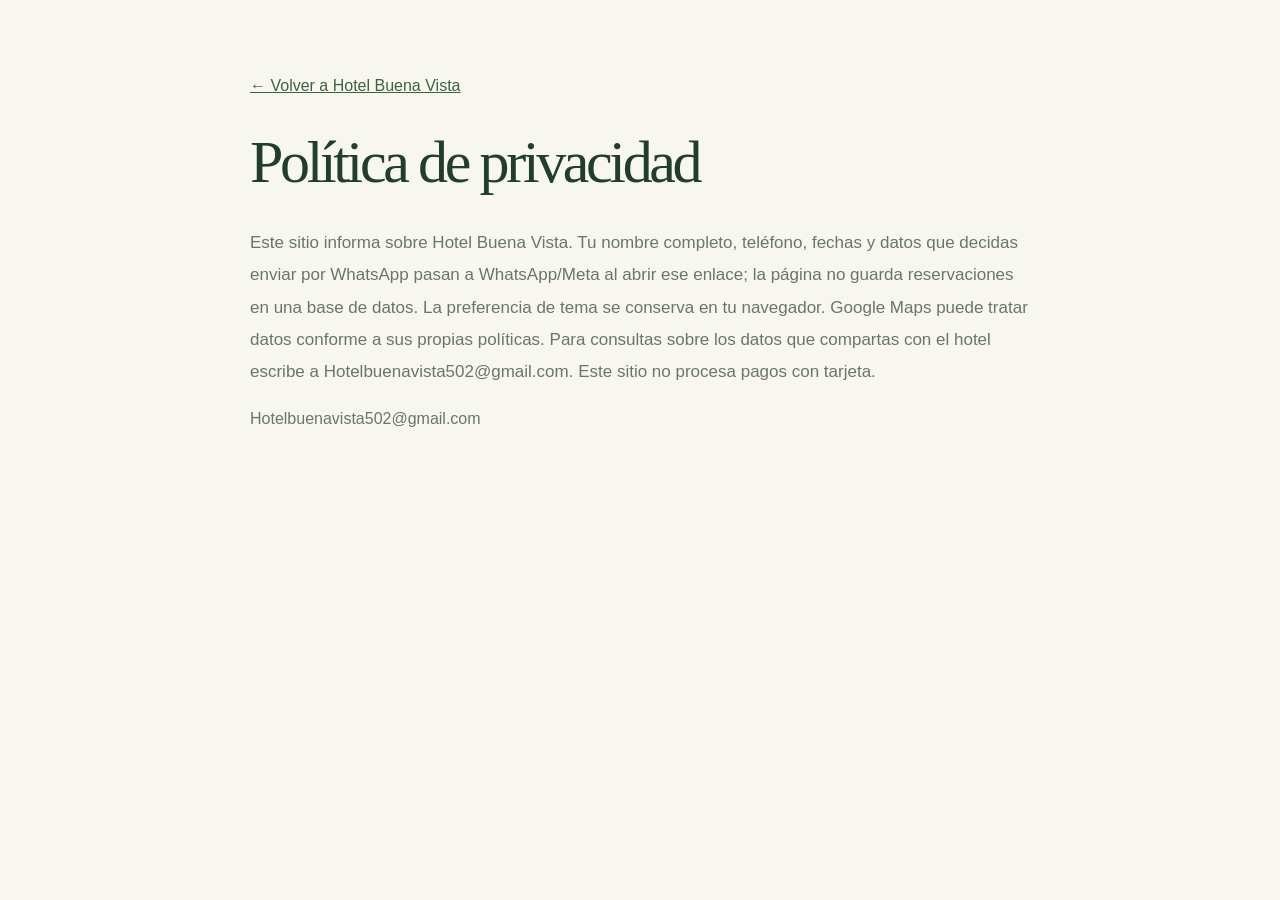
<file: privacidad.html>
<!doctype html><html lang="es-GT"><head><meta charset="utf-8"><meta name="viewport" content="width=device-width,initial-scale=1"><meta name="robots" content="index,follow"><title>Política de privacidad | Hotel Buena Vista</title><link rel="canonical" href="https://hotelbuenavista.online/privacidad.html"><link rel="stylesheet" href="styles.css?v=20261109-premium-v5"><link rel="icon" href="assets/icons/favicon.svg" type="image/svg+xml"></head><body style="background:#f7f7f0;color:#213d2d;min-height:100vh"><main class="container" style="padding:72px 0;max-width:780px"><a href="index.html" style="color:#3c6246;text-decoration:underline">← Volver a Hotel Buena Vista</a><h1 style="font-size:clamp(36px,6vw,60px);margin:30px 0;color:#213d2d">Política de privacidad</h1><p style="font-size:17px;line-height:1.9">Este sitio informa sobre Hotel Buena Vista. Tu nombre completo, teléfono, fechas y datos que decidas enviar por WhatsApp pasan a WhatsApp/Meta al abrir ese enlace; la página no guarda reservaciones en una base de datos. La preferencia de tema se conserva en tu navegador. Google Maps puede tratar datos conforme a sus propias políticas. Para consultas sobre los datos que compartas con el hotel escribe a Hotelbuenavista502@gmail.com. Este sitio no procesa pagos con tarjeta.</p><p><a href="mailto:Hotelbuenavista502@gmail.com">Hotelbuenavista502@gmail.com</a></p></main></body></html>
</file>
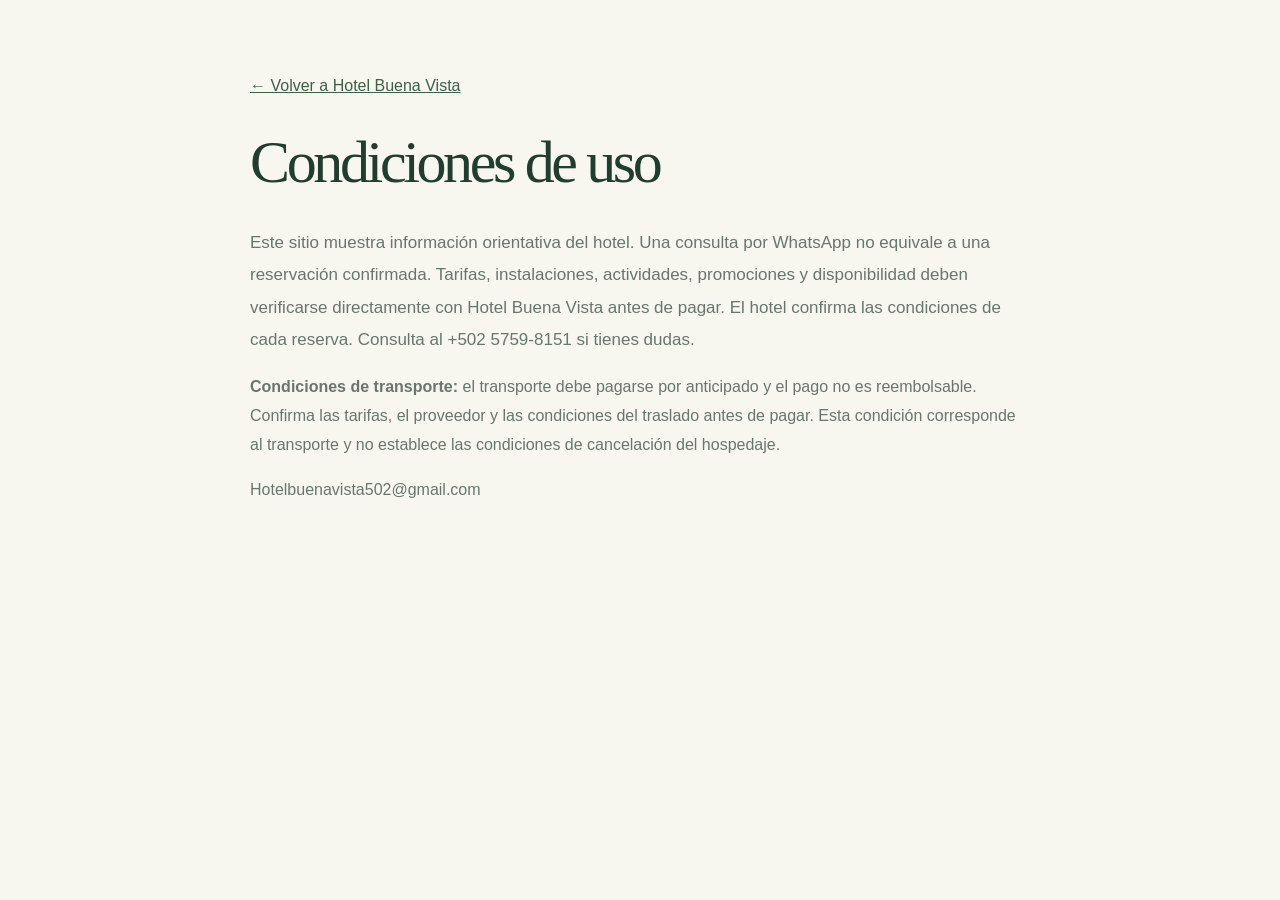
<file: terminos.html>
<!doctype html><html lang="es-GT"><head><meta charset="utf-8"><meta name="viewport" content="width=device-width,initial-scale=1"><meta name="robots" content="index,follow"><title>Condiciones de uso | Hotel Buena Vista</title><link rel="canonical" href="https://hotelbuenavista.online/terminos.html"><link rel="stylesheet" href="styles.css?v=20261109-prepublish-v1"><link rel="icon" href="assets/icons/favicon.svg" type="image/svg+xml"></head><body style="background:#f7f7f0;color:#213d2d;min-height:100vh"><main class="container" style="padding:72px 0;max-width:780px"><a href="index.html" style="color:#3c6246;text-decoration:underline">← Volver a Hotel Buena Vista</a><h1 style="font-size:clamp(36px,6vw,60px);margin:30px 0;color:#213d2d">Condiciones de uso</h1><p style="font-size:17px;line-height:1.9">Este sitio muestra información orientativa del hotel. Una consulta por WhatsApp no equivale a una reservación confirmada. Tarifas, instalaciones, actividades, promociones y disponibilidad deben verificarse directamente con Hotel Buena Vista antes de pagar. El hotel confirma las condiciones de cada reserva. Consulta al +502 5759-8151 si tienes dudas.</p><p style="font-size:16px;line-height:1.8"><strong>Condiciones de transporte:</strong> el transporte debe pagarse por anticipado y el pago no es reembolsable. Confirma las tarifas, el proveedor y las condiciones del traslado antes de pagar. Esta condición corresponde al transporte y no establece las condiciones de cancelación del hospedaje.</p><p><a href="mailto:Hotelbuenavista502@gmail.com">Hotelbuenavista502@gmail.com</a></p></main></body></html>
</file>
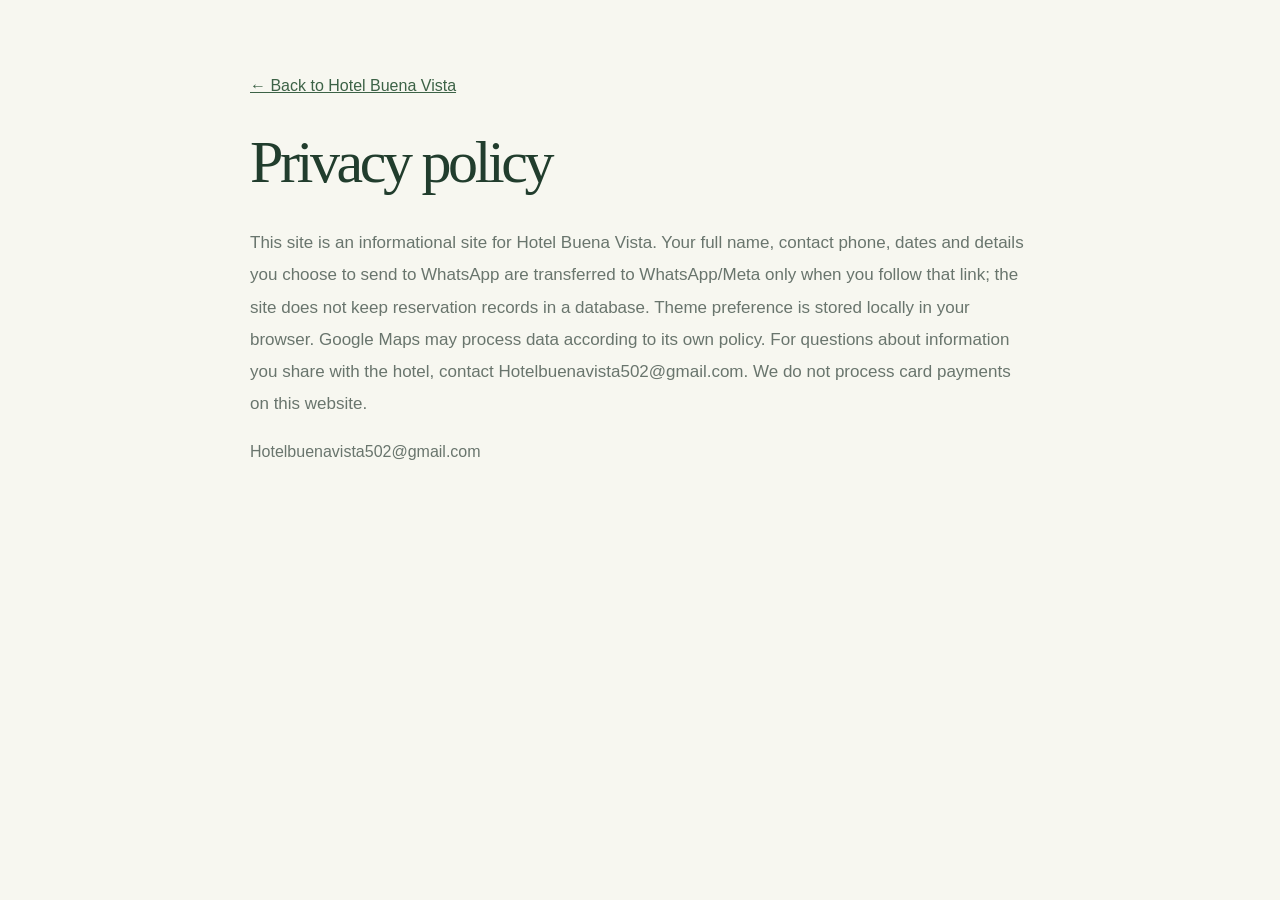
<file: en/privacidad.html>
<!doctype html><html lang="en"><head><meta charset="utf-8"><meta name="viewport" content="width=device-width,initial-scale=1"><meta name="robots" content="index,follow"><title>Privacy policy | Hotel Buena Vista</title><link rel="canonical" href="https://hotelbuenavista.online/en/privacidad.html"><link rel="stylesheet" href="../styles.css?v=20261109-premium-v5"><link rel="icon" href="../assets/icons/favicon.svg" type="image/svg+xml"></head><body style="background:#f7f7f0;color:#213d2d;min-height:100vh"><main class="container" style="padding:72px 0;max-width:780px"><a href="index.html" style="color:#3c6246;text-decoration:underline">← Back to Hotel Buena Vista</a><h1 style="font-size:clamp(36px,6vw,60px);margin:30px 0;color:#213d2d">Privacy policy</h1><p style="font-size:17px;line-height:1.9">This site is an informational site for Hotel Buena Vista. Your full name, contact phone, dates and details you choose to send to WhatsApp are transferred to WhatsApp/Meta only when you follow that link; the site does not keep reservation records in a database. Theme preference is stored locally in your browser. Google Maps may process data according to its own policy. For questions about information you share with the hotel, contact Hotelbuenavista502@gmail.com. We do not process card payments on this website.</p><p><a href="mailto:Hotelbuenavista502@gmail.com">Hotelbuenavista502@gmail.com</a></p></main></body></html>
</file>
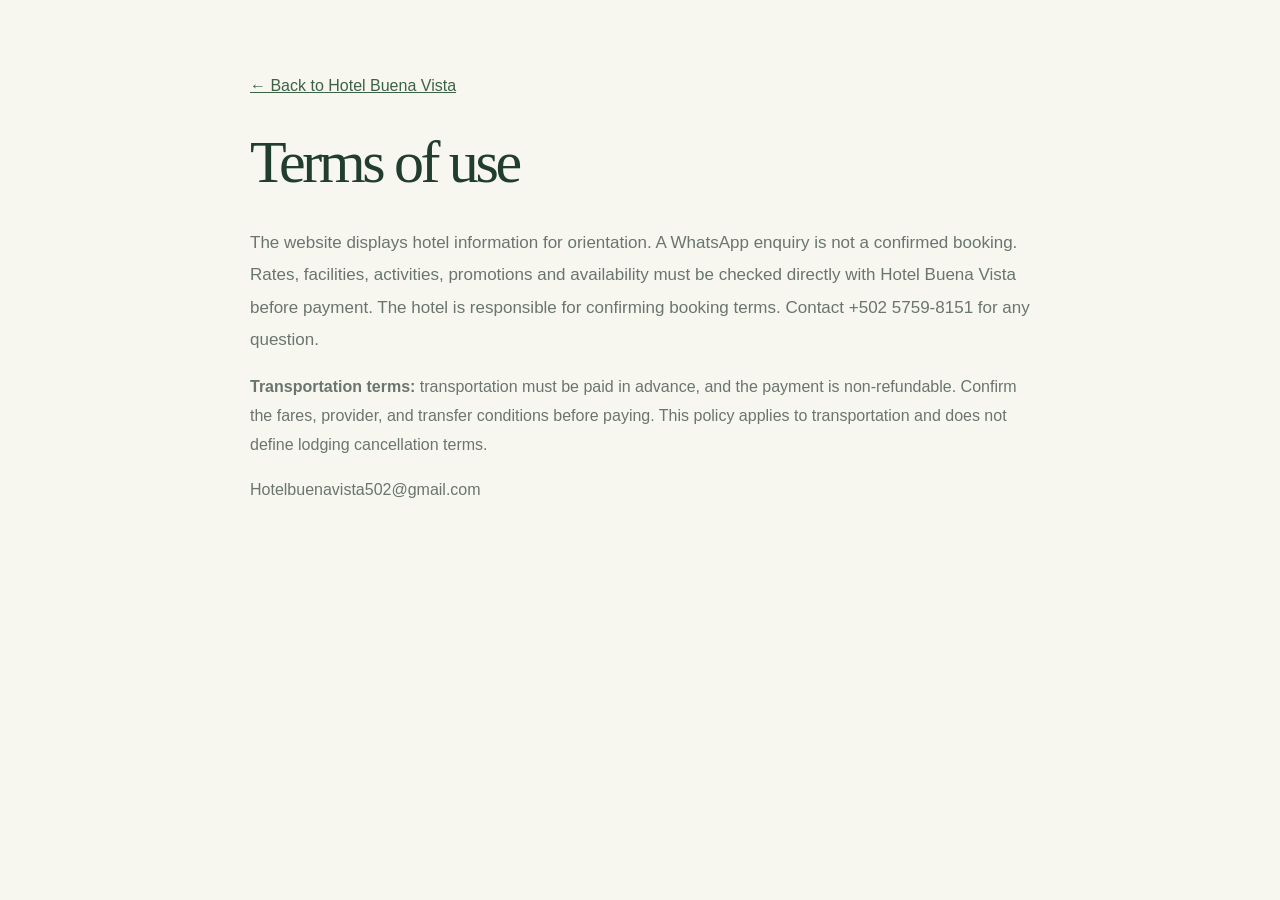
<file: en/terminos.html>
<!doctype html><html lang="en"><head><meta charset="utf-8"><meta name="viewport" content="width=device-width,initial-scale=1"><meta name="robots" content="index,follow"><title>Terms of use | Hotel Buena Vista</title><link rel="canonical" href="https://hotelbuenavista.online/en/terminos.html"><link rel="stylesheet" href="../styles.css?v=20261109-prepublish-v1"><link rel="icon" href="../assets/icons/favicon.svg" type="image/svg+xml"></head><body style="background:#f7f7f0;color:#213d2d;min-height:100vh"><main class="container" style="padding:72px 0;max-width:780px"><a href="index.html" style="color:#3c6246;text-decoration:underline">← Back to Hotel Buena Vista</a><h1 style="font-size:clamp(36px,6vw,60px);margin:30px 0;color:#213d2d">Terms of use</h1><p style="font-size:17px;line-height:1.9">The website displays hotel information for orientation. A WhatsApp enquiry is not a confirmed booking. Rates, facilities, activities, promotions and availability must be checked directly with Hotel Buena Vista before payment. The hotel is responsible for confirming booking terms. Contact +502 5759-8151 for any question.</p><p style="font-size:16px;line-height:1.8"><strong>Transportation terms:</strong> transportation must be paid in advance, and the payment is non-refundable. Confirm the fares, provider, and transfer conditions before paying. This policy applies to transportation and does not define lodging cancellation terms.</p><p><a href="mailto:Hotelbuenavista502@gmail.com">Hotelbuenavista502@gmail.com</a></p></main></body></html>
</file>
<file: styles.css>
/* Hotel Buena Vista — diseño autónomo sin bibliotecas externas */
:root{--forest:#1e372b;--forest-deep:#172a23;--forest-soft:#2b4638;--sage:#6b7767;--sage-light:#e5ebe3;--cream:#f8f6f0;--paper:#fffefa;--sand:#eee8dc;--gold:#d9ac77;--gold-deep:#b98a57;--ink:#26342c;--muted:#6d776e;--line:#e6e7df;--serif:Georgia,'Iowan Old Style','Palatino Linotype',serif;--sans:'Segoe UI',Inter,'Helvetica Neue',Arial,sans-serif;--shadow:0 22px 68px rgba(31,47,38,.12);--radius:5px}
*,*::before,*::after{box-sizing:border-box}
html{scroll-behavior:smooth;scroll-padding-top:100px}
body{margin:0;background:var(--cream);color:var(--ink);font:400 16px/1.7 var(--sans);-webkit-font-smoothing:antialiased;overflow-x:hidden}
body.menu-open,body.lightbox-open{overflow:hidden}
a{color:inherit;text-decoration:none}
button,input,select{font:inherit}
button{cursor:pointer}
img{max-width:100%;display:block}
svg.icon{width:20px;height:20px;display:inline-block;fill:none;stroke:currentColor;stroke-width:1.65;stroke-linecap:round;stroke-linejoin:round;flex-shrink:0}
.svg-sprite{position:absolute;width:0;height:0;overflow:hidden}
.container{width:min(1230px,calc(100% - 84px));margin-inline:auto}
section[id]{scroll-margin-top:108px}
::selection{background:#d4b58a;color:#1a3125}
:focus-visible{outline:3px solid #d9ac77;outline-offset:4px}
.skip-link{position:fixed;top:-60px;left:20px;z-index:10000;background:white;padding:10px 18px;color:#192e22}
.skip-link:focus{top:15px}

/* Cabecera */
.announcement{background:#183127;color:#ecf1e8;height:37px;font-size:11px;letter-spacing:.045em}
.announcement-inner{height:100%;display:flex;justify-content:space-between;align-items:center;gap:15px}
.announcement-inner>span{display:flex;align-items:center;gap:8px}
.announcement .icon{width:13px;height:13px;stroke:var(--gold)}
.site-header{position:sticky;top:0;z-index:1000;background:rgba(255,254,250,.97);backdrop-filter:blur(12px);border-bottom:1px solid rgba(40,50,40,.08);transition:box-shadow .2s ease}
.site-header.is-scrolled{box-shadow:0 6px 25px rgba(20,40,30,.07)}
.header-inner{height:91px;display:flex;align-items:center;justify-content:space-between;gap:24px}
.brand{display:inline-flex;align-items:center;gap:12px;flex-shrink:0;color:var(--forest)}
.brand-symbol{width:53px;height:53px;display:grid;place-items:center}
.brand-symbol svg{width:100%;height:100%}
.brand-name{display:flex;flex-direction:column;line-height:1;gap:4px}
.brand-name small{font-size:9px;font-weight:700;letter-spacing:.35em;color:var(--sage)}
.brand-name strong{font-family:var(--serif);font-size:22px;font-weight:600;letter-spacing:-.04em;white-space:nowrap}
.brand-name em{font-size:8px;letter-spacing:.19em;font-style:normal;font-weight:700;color:#90998d}
.nav-links{display:flex;align-items:center;gap:clamp(12px,2vw,29px)}
.nav-links>a{font-size:12px;font-weight:650;white-space:nowrap;letter-spacing:.004em;position:relative;padding:11px 0;transition:color .2s}
.nav-links>a:not(.nav-mobile-cta):hover,.nav-links>a.nav-active{color:#b58450}
.nav-links>a:not(.nav-mobile-cta)::after{content:'';position:absolute;bottom:5px;left:0;right:100%;height:1.5px;background:var(--gold-deep);transition:right .25s}
.nav-links>a.nav-active::after,.nav-links>a:not(.nav-mobile-cta):hover::after{right:0}
.nav-mobile-cta{display:none}
.mobile-menu-btn{display:none;align-items:center;justify-content:center;width:45px;height:45px;background:none;border:1px solid var(--line);border-radius:3px;color:var(--forest)}
.mobile-menu-btn .icon{width:24px;height:24px}
.btn{min-height:52px;display:inline-flex;align-items:center;justify-content:center;gap:17px;padding:13px 22px;font-size:12px;font-weight:700;letter-spacing:.02em;white-space:nowrap;border:1px solid transparent;border-radius:2px;transition:transform .2s,background-color .2s,color .2s,box-shadow .2s}
.btn:hover{transform:translateY(-2px)}
.btn .icon{width:16px;height:16px;transition:transform .2s}
.btn:hover .icon{transform:translate(2px,-2px)}
.btn-dark{background:var(--forest);color:#fff}
.btn-dark:hover{background:#2b4838;box-shadow:0 8px 20px rgba(29,52,41,.18)}
.header-cta{min-height:43px;padding:10px 16px;font-size:11px}
.header-cta .icon{width:15px;height:15px}
.btn-light{background:#fff;color:var(--forest)}
.btn-light:hover{background:#f2e8d8}
.btn-gold{background:var(--gold);color:#1d3427}
.btn-gold:hover{background:#e5bb8a}
.btn-outline-light{background:transparent;color:white;border-color:rgba(255,255,255,.75)}
.btn-outline-light:hover{background:white;color:var(--forest)}
.text-link{display:inline-flex;gap:11px;align-items:center;width:fit-content;border-bottom:1px solid var(--gold-deep);padding:4px 0 6px;font-weight:700;font-size:12px;color:var(--forest);transition:gap .2s,color .2s}
.text-link:hover{gap:17px;color:var(--gold-deep)}
.text-link .icon{width:15px;height:15px}
.text-link-light{color:#fff;border-color:rgba(255,255,255,.55)}
.text-link-light:hover{color:#fff}

/* Portada */
.hero{position:relative;min-height:min(760px,calc(100svh - 120px));height:clamp(620px,63vw,800px);isolation:isolate;background:#243b2f;color:#fff;overflow:hidden}
.hero-slides,.hero-slide,.hero-overlay{position:absolute;inset:0}
.hero-slides{z-index:-3}
.hero-slide{background-size:cover;opacity:0;transform:scale(1.04);transition:opacity 1.5s ease,transform 8s ease}
.hero-slide.is-active{opacity:1;transform:scale(1)}
.hero-overlay{z-index:-2;background:linear-gradient(90deg,rgba(12,31,24,.78) 0%,rgba(15,37,29,.61) 37%,rgba(10,25,18,.20) 71%,rgba(10,25,18,.1) 100%),linear-gradient(0deg,rgba(12,26,22,.54),transparent 30%,transparent 73%,rgba(12,26,22,.14))}
.hero-layout{height:calc(100% - 80px);display:flex;align-items:center;justify-content:space-between;gap:20px;position:relative;padding-bottom:13px}
.hero-copy{max-width:740px;padding-top:26px}
.eyebrow{display:inline-flex;align-items:center;gap:13px;text-transform:uppercase;color:#98734f;font-size:10px;font-weight:800;letter-spacing:.18em;line-height:1.4}
.eyebrow-line{width:28px;height:1px;background:currentColor;display:block;flex-shrink:0}
.eyebrow-light{color:#f0d5af}
h1,h2,h3,p{margin-top:0}
h1,h2,h3{font-family:var(--serif);font-weight:400;line-height:1.13;letter-spacing:-.047em}
h1 em,h2 em,h3 em,.photo-quote p em{font-weight:400;font-style:italic;color:var(--gold)}
h1{font-size:clamp(55px,6.6vw,108px);letter-spacing:-.056em;margin:24px 0 26px;text-wrap:balance}
.hero-copy>p{font-size:16px;line-height:1.9;color:#e7ebe2;max-width:500px;margin-bottom:33px}
.hero-actions{display:flex;align-items:center;gap:32px;flex-wrap:wrap}
.hero-side-tag{align-self:flex-end;margin:0 0 96px auto;display:flex;align-items:center;gap:12px;font-family:var(--serif);font-size:16px;font-style:italic;line-height:1.4;color:#fff;min-width:210px;text-shadow:0 1px 10px #17291db0}
.round-sun{width:49px;height:49px;border:1px solid #fff9;border-radius:100%;display:grid;place-items:center}
.round-sun .icon{width:22px;height:22px}
.hero-bottom{height:80px;display:flex;align-items:center;justify-content:space-between;gap:25px;position:relative}
.hero-things{display:flex;align-items:center;gap:26px;color:#f4f5ee;font-size:11px;font-weight:650;letter-spacing:.02em}
.hero-things>span{display:flex;align-items:center;gap:8px}
.hero-things .icon{width:17px;height:17px;color:#edc28b}
.hero-things i{height:20px;width:1px;background:#fff7}
.hero-controls{display:flex;gap:8px}
.hero-dot{height:3px;width:20px;border:0;padding:0;background:#ffffff75;transition:width .35s,background .25s}
.hero-dot.is-active{width:43px;background:#fff}

/* Consulta */
.booking-wrap{position:relative;z-index:2;margin-top:-21px}
.booking-panel{display:grid;grid-template-columns:minmax(176px,1.2fr) minmax(148px,1fr) minmax(148px,1fr) minmax(125px,.9fr) minmax(200px,1.15fr);align-items:center;background:white;box-shadow:0 18px 55px rgba(25,42,29,.12);min-height:120px;padding:18px 18px 18px 30px;gap:6px;position:relative;border-radius:2px}
.booking-heading{padding-right:12px}
.mini-label{color:#b38e66;letter-spacing:.16em;font-size:9px;font-weight:800}
.booking-heading strong{font:400 21px/1.3 var(--serif);display:block;margin-top:4px;color:var(--forest)}
.booking-field{display:flex;flex-direction:column;justify-content:center;min-width:0;gap:7px;padding:7px 12px;border-left:1px solid var(--line)}
.booking-field>span{display:flex;align-items:center;gap:7px;font-size:11px;font-weight:750;color:var(--forest)}
.booking-field .icon{width:16px;height:16px;color:#b58b5b}
.booking-field input,.booking-field select{color:#3f4d44;width:100%;min-width:0;height:30px;border:0;outline:0;background:white;padding:1px 0;font:500 12px/1.2 var(--sans);cursor:pointer;color-scheme:light}
.booking-field input:focus-visible,.booking-field select:focus-visible{outline:2px solid #d9ac77;outline-offset:3px}
.booking-submit{min-height:68px;white-space:normal;text-align:left;line-height:1.35;padding:14px 18px;justify-content:space-between}
.booking-submit .icon{width:20px;height:20px}
.booking-message{position:absolute;top:calc(100% + 7px);right:0;color:#9e352a;font-size:12px;background:#fff5f1;padding:6px 11px;border-radius:4px;display:none;box-shadow:0 8px 25px #233f2d15}
.booking-message:not(:empty){display:block}
.booking-caption{text-align:right;font-size:10px;color:#8e948b;margin:10px 0 0}

/* Base */
.section{padding:115px 0}
h2{font-size:clamp(40px,4.25vw,66px);color:var(--forest);margin:20px 0 23px;text-wrap:balance}
h2 em{color:#b38858}
p{color:#69756d}
.lead{color:var(--forest);font-family:var(--serif);font-size:24px;line-height:1.4;margin-bottom:22px}
.welcome-grid{display:grid;grid-template-columns:1fr 1fr;align-items:center;gap:clamp(55px,8vw,125px)}
.welcome-visual{height:620px;position:relative}
.welcome-photo-main{width:77%;height:90%;object-fit:cover;object-position:40% 53%;border-radius:3px}
.welcome-photo-accent{position:absolute;width:53%;height:46%;right:0;bottom:0;object-fit:cover;object-position:50% 50%;box-shadow:0 0 0 10px var(--cream);border-radius:2px}
.welcome-stamp{position:absolute;top:48px;right:2%;width:142px;height:142px;border-radius:100%;background:#f9f7ecf2;box-shadow:0 10px 25px #15241a18;display:flex;align-items:center;justify-content:center;flex-direction:column;gap:0;color:#44614b;text-align:center;font-size:9px;font-weight:700;letter-spacing:.12em;line-height:1.5;transform:rotate(10deg)}
.welcome-stamp svg{width:67px;height:62px;flex-shrink:0}
.welcome-copy{padding:10px 0 20px}
.welcome-copy>p:not(.lead){max-width:525px;line-height:1.92;font-size:14px;margin-bottom:16px}
.welcome-highlights{display:grid;gap:17px;margin:29px 0 30px}
.welcome-highlights>div{display:flex;align-items:center;gap:12px;font-weight:700;font-size:13px;color:var(--forest)}
.welcome-highlights .icon{color:#b3895d;width:19px;height:19px}

/* Alojamientos */
.stays-section{background:#efeee7;padding-top:105px;padding-bottom:110px}
.section-top{display:flex;align-items:end;justify-content:space-between;gap:55px;margin-bottom:43px}
.section-top h2{margin-bottom:0}
.section-top>p{font-size:14px;max-width:385px;line-height:1.85;margin:0 5px 4px 0}
.stays-grid{display:grid;grid-template-columns:repeat(3,minmax(0,1fr));gap:25px}
.stay-card{background:white;min-width:0;box-shadow:0 8px 18px rgba(35,51,37,.025);transition:box-shadow .3s,transform .3s;border-radius:3px;overflow:hidden}
.stay-card:hover{transform:translateY(-7px);box-shadow:0 24px 45px rgba(35,51,37,.11)}
.stay-image{height:345px;position:relative;overflow:hidden;background:#d5ddcf}
.stay-image img{width:100%;height:100%;object-fit:cover;transition:transform .7s}
.stay-card:hover .stay-image img{transform:scale(1.06)}
.stay-card:nth-child(1) .stay-image img{object-position:49% 55%}
.stay-card:nth-child(2) .stay-image img{object-position:63% 43%}
.stay-card:nth-child(3) .stay-image img{object-position:52% 42%}
.image-chip{position:absolute;left:18px;bottom:16px;padding:8px 11px;background:#fdf8edf0;color:#3f5c42;font-size:9px;font-weight:800;letter-spacing:.1em}
.stay-body{padding:26px 23px 27px;display:flex;gap:12px;align-items:end;justify-content:space-between;min-height:217px}
.stay-kicker{font-size:9px;letter-spacing:.13em;color:#b08b61;font-weight:800}
.stay-body h3{font-size:30px;margin:6px 0 10px;color:var(--forest)}
.stay-body p{font-size:13px;line-height:1.75;margin:0;max-width:265px}
.stay-action{flex-shrink:0;height:43px;width:43px;display:grid;place-items:center;color:var(--forest);border:1px solid #d6ded4;border-radius:100%;transition:background .2s,color .2s,transform .2s}
.stay-action:hover{background:var(--forest);color:white;transform:rotate(45deg)}
.stay-action .icon{width:18px;height:18px}
.stays-note{display:flex;align-items:center;justify-content:center;gap:8px;flex-wrap:wrap;margin-top:30px;color:#6d786f;font-size:12px;text-align:center}
.stays-note .icon{width:16px;height:16px;color:#b78a57}
.stays-note a{font-weight:750;color:var(--forest);text-decoration:underline;text-underline-offset:3px}

/* Imagen narrativa */
.photo-quote{position:relative;isolation:isolate;min-height:520px;display:flex;align-items:center;background:#1b3529;overflow:hidden}
.photo-quote-img,.photo-quote-filter{position:absolute;inset:0;z-index:-1}
.photo-quote-img{background:url('assets/img/paisaje-atardecer-real.webp') center 54%/cover no-repeat;filter:saturate(.84)}
.photo-quote-filter{background:linear-gradient(90deg,#172f26e8 3%,#1b342bc4 40%,#182f2560 85%),linear-gradient(0deg,#112b2170,transparent)}
.quote-inner{padding:75px 0}
.photo-quote p{color:#fff;font:400 clamp(38px,4.5vw,67px)/1.19 var(--serif);letter-spacing:-.047em;margin:25px 0 36px;max-width:750px}

/* Servicios */
.experience-section{background:#fffefa;padding-bottom:100px}
.experience-showcase{display:grid;grid-template-columns:1fr 1fr;align-items:stretch;gap:0;background:#f0f1e9}
.experience-showcase-image{min-height:620px;position:relative;overflow:hidden}
.experience-showcase-image>img{width:100%;height:100%;position:absolute;inset:0;object-fit:cover;filter:saturate(.82)}
.experience-showcase-image:after{content:'';position:absolute;inset:35% 0 0;background:linear-gradient(0deg,#0b251bbc,transparent);pointer-events:none}
.showcase-image-text{position:absolute;bottom:46px;left:42px;right:36px;color:white;z-index:1}
.showcase-image-text span{font-size:10px;letter-spacing:.14em;color:#f0d7b7;font-weight:800}
.showcase-image-text h3{font-size:clamp(37px,4vw,59px);margin:11px 0 0;color:white}
.experience-list{padding:48px clamp(28px,4vw,69px) 40px}
.experience-list-head{margin-bottom:10px}
.experience-list-head h3{font-size:31px;color:var(--forest);margin:8px 0 0}
.activity-row{display:flex;align-items:center;gap:20px;padding:15px 0;border-bottom:1px solid #dae1d7}
.activity-row:last-child{border-bottom:0}
.activity-icon{width:46px;height:46px;border-radius:100%;border:1px solid #c4d2c3;display:grid;place-items:center;flex-shrink:0;color:#70866c;background:#fffdf8}
.activity-icon .icon{width:23px;height:23px}
.activity-row strong{font-size:13px;font-weight:750;color:#233d2e;display:block;line-height:1.3}
.activity-row p{font-size:12px;margin:3px 0 0;color:#7c887f;line-height:1.5}
.amenities-title{margin:76px 0 25px}
.amenities-title h3{font-size:clamp(30px,3.4vw,46px);margin:13px 0 0;color:var(--forest)}
.amenities-title h3 em{color:#b38858}
.amenities-grid{display:grid;grid-template-columns:repeat(5,1fr);border:1px solid var(--line)}
.amenity-item{padding:35px 15px 30px;text-align:center;border-right:1px solid var(--line);display:flex;align-items:center;flex-direction:column;gap:5px;transition:background .2s}
.amenity-item:last-child{border-right:0}
.amenity-item:hover{background:#f7f8f3}
.amenity-item>span{width:60px;height:60px;background:#edf1e9;color:#42644a;display:grid;place-items:center;border-radius:100%;margin-bottom:14px}
.amenity-item .icon{width:28px;height:28px}
.amenity-item strong{color:var(--forest);font-size:13px;font-weight:750;line-height:1.3}
.amenity-item p{font-size:11px;margin:0;line-height:1.5}
.availability-note{text-align:center;margin:21px 0 0;color:#899189;font-size:11px}

/* Galería */
.gallery-section{background:#f2efe7}
.gallery-grid{display:grid;grid-template-columns:1.25fr 1fr 1fr;grid-template-rows:220px 220px;gap:15px}
.gallery-tile{display:block;width:100%;height:100%;border:0;padding:0;position:relative;overflow:hidden;border-radius:2px;background:#dde5da}
.gallery-tile img{width:100%;height:100%;object-fit:cover;transition:transform .7s,filter .3s}
.gallery-tile:hover img{transform:scale(1.065);filter:brightness(.84)}
.gallery-tile>span{position:absolute;right:18px;bottom:18px;display:grid;place-items:center;width:39px;height:39px;background:#fffefae9;color:var(--forest);border-radius:50%;opacity:0;transform:translateY(8px);transition:opacity .2s,transform .2s}
.gallery-tile:hover>span,.gallery-tile:focus-visible>span{opacity:1;transform:translateY(0)}
.gallery-tile-tall{grid-row:span 2}
.gallery-tile-tall img{object-position:56% center}
.gallery-footer{display:flex;align-items:center;justify-content:space-between;gap:25px;margin-top:25px}
.gallery-footer p{font-size:11px;max-width:700px;line-height:1.65;margin:0;color:#85897e}
.gallery-footer .text-link{flex-shrink:0}
.gallery-footer .text-link .icon:first-child{width:18px;height:18px}

/* Preguntas */
.faq-section{background:#fffcf6;padding:105px 0}
.faq-grid{display:grid;grid-template-columns:.85fr 1.15fr;gap:clamp(50px,8vw,130px)}
.faq-grid>div:first-child>p{font-size:14px;line-height:1.85;max-width:370px;margin-bottom:26px}
.faq-list{border-top:1px solid #e2e5dc}
.faq-list details{border-bottom:1px solid #e2e5dc;padding:0}
.faq-list summary{list-style:none;display:flex;align-items:center;justify-content:space-between;gap:20px;padding:20px 0;color:var(--forest);font-size:14px;font-weight:750;cursor:pointer}
.faq-list summary::-webkit-details-marker{display:none}
.faq-list summary .icon{width:18px;height:18px;transition:transform .2s;color:#aa855d}
.faq-list details[open] summary .icon{transform:rotate(180deg)}
.faq-list details p{font-size:13px;line-height:1.85;margin:-3px 20px 22px 0}
.faq-list details a{color:#a5794b;text-decoration:underline}

/* Contacto y mapa */
.location-section{background:#e8ede6;padding-top:105px;padding-bottom:115px}
.location-grid{display:grid;grid-template-columns:.86fr 1.14fr;gap:0;min-height:590px;box-shadow:0 15px 40px #142d2210}
.contact-card{background:#fffefa;padding:47px clamp(30px,4.1vw,64px) 45px}
.contact-card h3{font-size:38px;color:var(--forest);margin:10px 0}
.contact-intro{font-size:13px;margin-bottom:30px;max-width:300px;line-height:1.8}
.contact-row{display:flex;align-items:start;gap:16px;margin-bottom:20px}
.contact-row>span{width:38px;height:38px;flex-shrink:0;background:#eaf0e8;color:#42624b;border-radius:100%;display:grid;place-items:center}
.contact-row .icon{width:18px;height:18px}
.contact-row small{font-size:9px;color:#a3805b;letter-spacing:.12em;font-weight:800;display:block;margin-bottom:4px}
.contact-row strong,.contact-row a{font-size:13px;color:var(--forest);font-weight:700;line-height:1.55;display:block}
.contact-row a:hover{color:#a5794b}
.contact-row a.email-address{font-size:12px;overflow-wrap:anywhere}
.contact-actions{display:flex;align-items:center;gap:25px;flex-wrap:wrap;margin-top:31px}
.map-frame{position:relative;min-height:565px;background:#cdd9c9}
.map-frame iframe{display:block;width:100%;height:100%;min-height:565px;border:0;filter:saturate(.82)}
.map-overlay-link{position:absolute;right:20px;bottom:19px;display:flex;align-items:center;gap:7px;padding:12px 15px;background:white;color:var(--forest);box-shadow:0 4px 16px #1a332e30;font-size:12px;font-weight:750}
.map-overlay-link .icon{width:16px;height:16px}

/* Cierre */
.final-cta{background:var(--forest);position:relative;overflow:hidden;color:white}
.final-cta:before,.final-cta:after{content:'';position:absolute;pointer-events:none;border:1px solid #ffffff16;border-radius:100%}
.final-cta:before{height:630px;width:630px;right:-75px;top:-250px}
.final-cta:after{height:450px;width:450px;right:20px;top:-160px}
.final-cta-inner{min-height:382px;display:flex;justify-content:space-between;align-items:center;gap:55px;position:relative;z-index:1;padding:75px 0}
.final-cta h2{color:white;margin:15px 0;font-size:clamp(44px,5.4vw,78px)}
.final-cta p{color:#c5d3c7;font-size:14px;margin:0}
.final-cta .btn{margin-right:10%;min-width:195px}

/* Pie */
.site-footer{background:#14281f;color:white}
.footer-main{display:grid;grid-template-columns:1.65fr .8fr .8fr 1.15fr;gap:50px;padding:80px 0 75px}
.brand-footer{color:#f9f6ed}
.brand-footer .brand-name small{color:#dfbd91}
.brand-footer .brand-name em{color:#b9c1b4}
.footer-about>p{max-width:260px;font-size:13px;line-height:1.85;color:#b2c0b4;margin:23px 0}
.footer-social{display:inline-flex;align-items:center;gap:10px;border:1px solid #516354;padding:10px 15px;font-size:11px;color:#e6efdf}
.footer-social:hover{border-color:var(--gold)}
.footer-social .icon{width:17px;height:17px}
.footer-col,.footer-contact{display:flex;flex-direction:column;align-items:flex-start}
.footer-col>strong,.footer-contact>strong{color:#d3b38b;font-size:10px;letter-spacing:.16em;margin:8px 0 27px}
.footer-col a{color:#b5c5b7;font-size:12px;margin-bottom:13px;transition:color .2s}
.footer-col a:hover{color:white}
.footer-phone{font:400 25px/1.2 var(--serif);color:white;white-space:nowrap}
.footer-phone:hover{color:var(--gold)}
.footer-contact p{margin:17px 0 21px;color:#b5c5b7;font-size:12px;line-height:1.85}
.footer-wa{display:inline-flex;align-items:center;gap:9px;color:#f1d3ab;font-weight:700;font-size:11px}
.footer-wa .icon{width:15px;height:15px}
.footer-bottom{min-height:66px;border-top:1px solid #ffffff24;display:flex;justify-content:space-between;align-items:center;gap:20px;color:#a3b3a7;font-size:10px}
.footer-bottom a{color:#e5d2b3}

/* Whatsapp */
.floating-wa{position:fixed;z-index:900;right:26px;bottom:25px;background:#25d366;color:white;border:3px solid white;box-shadow:0 12px 25px #1535243b;display:flex;align-items:center;gap:9px;padding:12px 16px;border-radius:100px;font-size:12px;font-weight:750;transition:transform .2s,box-shadow .2s}
.floating-wa:hover{transform:translateY(-4px);box-shadow:0 15px 30px #15352455}
.floating-wa .icon{width:24px;height:24px;stroke-width:1.8}

/* Modal galería */
.lightbox{position:fixed;inset:0;background:rgba(11,22,17,.94);z-index:9000;display:none;align-items:center;justify-content:center;padding:80px 90px;color:white}
.lightbox.is-open{display:flex}
.lightbox figure{margin:0;width:min(100%,1000px);height:100%;display:flex;flex-direction:column;align-items:center;justify-content:center;gap:16px}
.lightbox figure>img{max-height:calc(100vh - 160px);max-width:100%;width:auto;object-fit:contain;box-shadow:0 5px 60px #0004}
.lightbox figcaption{color:#cfd8cd;font-size:12px;text-align:center}
.lightbox-close,.lightbox-prev,.lightbox-next{position:absolute;border:1px solid #ffffff66;color:white;background:#ffffff16;display:grid;place-items:center;border-radius:100%;height:48px;width:48px}
.lightbox-close:hover,.lightbox-prev:hover,.lightbox-next:hover{background:#ffffff40}
.lightbox-close{top:25px;right:30px}
.lightbox-prev{left:28px;top:50%;transform:translateY(-50%)}
.lightbox-next{right:28px;top:50%;transform:translateY(-50%)}
.lightbox-close .icon,.lightbox-prev .icon,.lightbox-next .icon{height:23px;width:23px}
.reveal{opacity:0;transform:translateY(22px);transition:opacity .7s ease,transform .7s ease}
.reveal.is-visible{opacity:1;transform:translateY(0)}

/* Tabletas y pantallas intermedias */
@media(max-width:1240px){.container{width:min(1160px,calc(100% - 64px))}.header-inner{gap:18px}.nav-links{gap:16px}.brand-symbol{width:47px;height:47px}.brand-name strong{font-size:20px}.header-cta{padding:9px 12px}.hero-side-tag{display:none}.booking-panel{grid-template-columns:1.1fr 1fr 1fr .8fr 1.2fr;padding:16px}.booking-heading strong{font-size:19px}.booking-field{padding-inline:9px}.booking-submit{font-size:11px}.stay-image{height:300px}.stay-body h3{font-size:27px}.footer-main{gap:30px}}
@media(max-width:1060px){.header-cta{display:none}.nav-links{gap:20px}.nav-links>a{font-size:12px}.hero{height:690px}.hero-copy{max-width:660px}.welcome-grid{gap:55px}.welcome-visual{height:550px}.booking-panel{grid-template-columns:1fr 1fr 1fr 1fr;gap:0}.booking-heading{grid-column:1/-1;padding:2px 10px 15px;border-bottom:1px solid var(--line);display:flex;gap:17px;align-items:center}.booking-heading strong br{display:none}.booking-heading strong{margin:0}.booking-field:first-of-type{border-left:0}.booking-field{height:65px}.booking-submit{min-height:65px}.booking-caption{text-align:center}.experience-list{padding:35px 32px}.experience-showcase-image{min-height:610px}.activity-row{gap:12px}.activity-icon{width:39px;height:39px}.footer-main{grid-template-columns:1.4fr 1fr 1fr;gap:45px}.footer-contact{grid-column:2/4}}
@media(max-width:900px){.container{width:calc(100% - 48px)}.announcement{font-size:10px}.header-inner{height:75px}.mobile-menu-btn{display:flex}.nav-links{display:none;position:fixed;top:75px;right:0;left:0;bottom:auto;background:#fffefa;box-shadow:0 15px 30px #142d241c;padding:20px 24px 28px;flex-direction:column;align-items:stretch;gap:0;max-height:calc(100svh - 75px);overflow:auto}.nav-links.is-open{display:flex}.nav-links>a{padding:12px 0;border-bottom:1px solid var(--line);font-size:14px}.nav-links>a:not(.nav-mobile-cta)::after{display:none}.nav-links>a.nav-mobile-cta{display:block;padding:14px 17px;background:var(--forest);color:#fff;margin-top:20px;text-align:center;border:0}.hero{min-height:620px;height:640px}.hero-layout{height:calc(100% - 60px)}.hero-bottom{height:60px}.hero-things{gap:14px;font-size:10px}.hero-things .icon{width:14px;height:14px}.hero-copy{max-width:640px}.booking-wrap{margin-top:-18px}.section{padding:90px 0}.welcome-grid{gap:36px}.welcome-visual{height:500px}.welcome-stamp{width:105px;height:105px;top:20px;right:0}.welcome-stamp svg{width:50px;height:42px}.welcome-stamp span{font-size:7px}.welcome-copy h2{font-size:43px}.welcome-copy>p:not(.lead){font-size:13px}.lead{font-size:21px}.stays-grid{gap:15px}.stay-image{height:230px}.stay-body{padding:20px 15px;gap:6px;min-height:220px}.stay-body h3{font-size:23px}.stay-body p{font-size:12px}.stay-action{height:38px;width:38px}.experience-showcase{grid-template-columns:.9fr 1.1fr}.experience-showcase-image{min-height:590px}.experience-list{padding:33px 24px}.showcase-image-text{left:25px;bottom:26px}.showcase-image-text h3{font-size:37px}.amenity-item{padding:24px 10px}.amenity-item>span{width:50px;height:50px}.amenity-item .icon{width:24px;height:24px}.amenity-item p{display:none}.gallery-grid{grid-template-rows:190px 190px}.faq-grid{gap:45px}.location-grid{grid-template-columns:1fr 1fr}.contact-card{padding:35px 26px}.contact-actions{gap:16px}.map-frame,.map-frame iframe{min-height:570px}.final-cta .btn{margin-right:0}}
@media(max-width:680px){.container{width:calc(100% - 36px)}.announcement-inner{justify-content:center}.announcement-hours{display:none!important}.site-header .brand-symbol{width:42px;height:42px}.brand-name small{font-size:8px}.brand-name strong{font-size:20px}.brand-name em{font-size:7px}.header-inner{height:72px}.nav-links{top:72px;max-height:calc(100svh - 72px)}.hero{height:675px;min-height:0}.hero-slide[style*='hero-montana']{background-position:65% center!important}.hero-overlay{background:linear-gradient(90deg,rgba(9,26,20,.78),rgba(15,32,24,.43)),linear-gradient(0deg,#0c271bc7,transparent 35%)}.hero-layout{height:calc(100% - 80px);align-items:center;padding:26px 0 30px}.hero-copy{padding-top:0}.hero-copy h1{font-size:clamp(47px,9.2vw,70px);line-height:1.08;margin:20px 0 22px}.hero-copy>p{font-size:14px;line-height:1.85;max-width:470px}.hero-actions{gap:15px}.hero-actions .btn{min-height:50px}.hero-actions .text-link{font-size:11px}.hero-bottom{height:80px;align-items:center;justify-content:center}.hero-things{gap:10px;flex-wrap:wrap;justify-content:center}.hero-things span{font-size:9px}.hero-things i{display:none}.hero-controls{display:none}.booking-wrap{margin-top:0;background:white}.booking-panel{box-shadow:none;padding:23px 0 15px;grid-template-columns:1fr 1fr;gap:0}.booking-heading{grid-column:1/-1;flex-direction:column;gap:2px;align-items:start;padding:0 0 14px}.booking-heading strong{font-size:22px}.booking-field{height:76px;padding:9px 6px 8px 0;border-left:0;border-bottom:1px solid var(--line)}.booking-field:nth-of-type(2){padding-left:12px;border-left:1px solid var(--line)}.booking-guest{grid-column:1/-1}.booking-guest select{height:35px}.booking-submit{grid-column:1/-1;min-height:56px;margin-top:14px}.booking-caption{text-align:left;font-size:10px;margin:0 0 16px}.booking-message{right:auto;left:0;top:calc(100% + 3px)}.section{padding:78px 0}.welcome-grid{grid-template-columns:1fr;gap:32px}.welcome-visual{height:490px;max-width:500px;width:100%;margin:auto}.welcome-photo-main{width:79%;height:90%}.welcome-photo-accent{width:52%;height:48%}.welcome-copy h2{font-size:clamp(40px,9vw,58px)}.welcome-copy{padding:0}.welcome-copy>p:not(.lead){font-size:14px}.welcome-highlights{grid-template-columns:1fr 1fr;gap:13px}.welcome-highlights>div{font-size:12px}.section-top{display:block;margin-bottom:31px}.section-top h2{font-size:clamp(41px,9.2vw,60px);margin-bottom:17px}.section-top>p{max-width:550px}.stays-section{padding-bottom:78px}.stays-grid{grid-template-columns:1fr;gap:25px;max-width:520px;margin:auto}.stay-image{height:330px}.stay-body{min-height:0;padding:25px 24px 27px}.stay-body h3{font-size:31px}.stay-body p{font-size:13px;max-width:350px}.stays-note{font-size:12px;line-height:1.8}.photo-quote{min-height:420px}.photo-quote p{font-size:clamp(36px,8vw,53px)}.experience-showcase{display:flex;flex-direction:column}.experience-showcase-image{height:430px;min-height:0}.experience-list{padding:33px 25px}.activity-row{gap:16px;padding:15px 0}.activity-icon{width:45px;height:45px}.amenities-title{margin:59px 0 23px}.amenities-title h3{font-size:36px}.amenities-grid{grid-template-columns:repeat(2,1fr);border:0;gap:10px}.amenity-item{border:1px solid var(--line)!important;background:white;padding:27px 10px 24px}.amenity-item:last-child{grid-column:1/-1}.amenity-item p{display:block}.gallery-grid{grid-template-columns:1fr 1fr;grid-template-rows:repeat(3,170px);gap:9px}.gallery-tile-tall{grid-row:span 2}.gallery-tile:nth-child(4){grid-column:2}.gallery-tile:nth-child(5){grid-column:1/-1}.gallery-tile>span{opacity:1;transform:none;width:31px;height:31px;bottom:10px;right:10px}.gallery-tile .icon{width:16px;height:16px}.gallery-footer{flex-direction:column;align-items:start}.faq-grid{grid-template-columns:1fr;gap:27px}.faq-grid h2{font-size:42px}.faq-list summary{font-size:13px}.location-grid{grid-template-columns:1fr}.contact-card{padding:38px 29px}.map-frame,.map-frame iframe{min-height:400px;height:400px}.final-cta-inner{min-height:350px;flex-direction:column;align-items:start;justify-content:center;gap:28px;padding:58px 0}.final-cta h2{font-size:53px}.final-cta .btn{margin:0}.footer-main{grid-template-columns:1fr 1fr;gap:40px 20px;padding:60px 0 42px}.footer-about{grid-column:1/-1}.footer-contact{grid-column:1/-1}.footer-bottom{flex-wrap:wrap;justify-content:start;padding:19px 0;line-height:1.6}.footer-bottom span:nth-child(2){width:100%}.footer-bottom a{margin-left:auto}.floating-wa{right:14px;bottom:14px;padding:12px;border-radius:100%;width:56px;height:56px;justify-content:center}.floating-wa span{display:none}.floating-wa .icon{width:27px;height:27px}.lightbox{padding:80px 20px}.lightbox-prev,.lightbox-next{top:auto;bottom:18px;transform:none}.lightbox-prev{left:calc(50% - 63px)}.lightbox-next{right:calc(50% - 63px)}.lightbox-close{right:16px;top:16px}.lightbox figure>img{max-height:calc(100vh - 215px)}}
@media(max-width:390px){.brand-name strong{font-size:18px}.brand-symbol{width:40px}.hero{height:690px}.hero-copy h1{font-size:44px}.hero-actions{align-items:start;flex-direction:column;gap:13px}.hero-things span:last-child{display:none}.booking-panel{padding-top:20px}.welcome-visual{height:420px}.welcome-stamp{right:-4px}.amenities-title h3{font-size:32px}.contact-card{padding:30px 20px}.footer-main{gap:35px 15px}.final-cta h2{font-size:46px}}
@media(prefers-reduced-motion:reduce){html{scroll-behavior:auto}.hero-slide,.reveal,.btn,.stay-card,.stay-image img,.gallery-tile img{transition:none!important}.reveal{opacity:1;transform:none}}


/* HOTEL BUENA VISTA 2.0 — responsive comfort, bilingual UI, premium dual palette */
:root{--surface:#fffefa;--surface-raised:#ffffff;--surface-muted:#f0f1e9;--body-muted:#69756d;--gold-rich:#c9935c}
.header-tools{display:flex;align-items:center;gap:8px;flex:none;margin-left:-6px}
.lang-switch,.theme-toggle{height:39px;min-width:41px;border:1px solid #dadfd7;background:#fffefa;color:var(--forest);display:inline-grid;place-items:center;font-size:12px;font-weight:800;letter-spacing:.06em;border-radius:3px;transition:transform .22s,border-color .22s,background .22s,box-shadow .22s}
.lang-switch{padding:0 10px}.theme-toggle{width:41px;padding:0}.theme-toggle .icon{width:18px;height:18px}
.lang-switch:hover,.theme-toggle:hover{transform:translateY(-2px);border-color:#b98a57;box-shadow:0 4px 14px #193b2b20}
.theme-sun{display:none}
html[data-theme=dark] .theme-moon{display:none}
html[data-theme=dark] .theme-sun{display:inline-block}
html[data-theme=dark]{color-scheme:dark;--surface:#1a2b23;--surface-raised:#22382d;--surface-muted:#26392e;--body-muted:#c1cbbd;--line:#3b5042;--ink:#f4f1e8;--cream:#182820;--paper:#22382d;--sand:#2a3a2e}
html[data-theme=dark] body{background:#172820;color:#e9eee3}
html[data-theme=dark] .site-header{background:rgba(20,38,29,.96);border-color:#3d51421a}
html[data-theme=dark] .site-header .brand,html[data-theme=dark] .nav-links>a,html[data-theme=dark] .lang-switch,html[data-theme=dark] .theme-toggle{color:#f4f4e9}
html[data-theme=dark] .brand-name small{color:#c1b08e}
html[data-theme=dark] .lang-switch,html[data-theme=dark] .theme-toggle,html[data-theme=dark] .mobile-menu-btn{background:#22392d;border-color:#49604e;color:#f4efe4}
html[data-theme=dark] .nav-links{background:#21372b}
html[data-theme=dark] .booking-panel,html[data-theme=dark] .stay-card,html[data-theme=dark] .contact-card,html[data-theme=dark] .map-overlay-link,html[data-theme=dark] .amenity-item{background:#233a2f;color:#f4f1e8}
html[data-theme=dark] .booking-field input,html[data-theme=dark] .booking-field select{background:transparent;color:#edf1e7;color-scheme:dark}
html[data-theme=dark] .booking-field option{background:#243a30;color:#fff}
html[data-theme=dark] .booking-field>span,html[data-theme=dark] .booking-heading strong,html[data-theme=dark] .booking-caption{color:#dfdfd3}
html[data-theme=dark] .stays-section,html[data-theme=dark] .gallery-section{background:#1a2e24}
html[data-theme=dark] .experience-section,html[data-theme=dark] .faq-section{background:#172820}
html[data-theme=dark] .experience-showcase{background:#25392d}
html[data-theme=dark] .location-section{background:#1b3026}
html[data-theme=dark] h2,html[data-theme=dark] .stay-body h3,html[data-theme=dark] .amenities-title h3,html[data-theme=dark] .contact-card h3,html[data-theme=dark] .experience-list-head h3,html[data-theme=dark] .lead,html[data-theme=dark] .welcome-highlights>div,html[data-theme=dark] .stay-action,html[data-theme=dark] .amenity-item strong,html[data-theme=dark] .activity-row strong,html[data-theme=dark] .faq-list summary,html[data-theme=dark] .contact-row strong,html[data-theme=dark] .contact-row a,html[data-theme=dark] .text-link,html[data-theme=dark] .contact-card .btn,html[data-theme=dark] .map-overlay-link{color:#f2f2e6}
html[data-theme=dark] p,html[data-theme=dark] .stay-body p,html[data-theme=dark] .activity-row p,html[data-theme=dark] .stays-note,html[data-theme=dark] .section-top p,html[data-theme=dark] .gallery-footer p,html[data-theme=dark] .contact-intro{color:#b9c9b8}
html[data-theme=dark] .stay-kicker,html[data-theme=dark] .eyebrow{color:#d7ae7d}
html[data-theme=dark] .eyebrow-light{color:#ead1a7}
html[data-theme=dark] .btn-dark{background:#d3a877;color:#152b21}
html[data-theme=dark] .btn-dark:hover{background:#efd1aa;color:#13291e}
html[data-theme=dark] .contact-card .btn-dark{color:#172e22}
html[data-theme=dark] .text-link-light{color:#fff}
html[data-theme=dark] .activity-icon,html[data-theme=dark] .amenity-item>span,html[data-theme=dark] .contact-row>span{background:#314b39;color:#e0c396;border-color:#55745a}
html[data-theme=dark] .activity-row,html[data-theme=dark] .faq-list,html[data-theme=dark] .faq-list details{border-color:#43604b}
html[data-theme=dark] .amenity-item:hover{background:#31483a}
html[data-theme=dark] .amenity-item{border-color:#3c5743!important}
html[data-theme=dark] .welcome-stamp{background:#243d30;color:#dec49a}
html[data-theme=dark] .gallery-tile{background:#2b3f34}
html[data-theme=dark] .stays-note a{color:#f4f1e8}
html[data-theme=dark] .final-cta{background:#294736}
html[data-theme=dark] .footer-main,html[data-theme=dark] .site-footer{background:#122219}
html[data-theme=dark] .booking-field input::-webkit-calendar-picker-indicator{filter:invert(1)}
html[data-theme=dark] .booking-message:not(:empty){background:#30493a!important;color:#edddbb!important}
html[data-theme=dark] .map-overlay-link{color:#173025;background:#d5b68e}
html[data-theme=dark] .hero,html[data-theme=dark] .photo-quote{color:#fff}
html[data-theme=dark] .hero h1{color:#fff}
.hero-slide.is-active{animation:heroZoom 8.2s ease-out both}
@keyframes heroZoom{from{transform:scale(1.065)}to{transform:scale(1.0)}}
.hero-copy{animation:heroIntro .85s cubic-bezier(.2,.65,.2,1) both}
@keyframes heroIntro{from{opacity:0;transform:translateY(15px)}to{opacity:1;transform:translateY(0)}}
.hero-actions .btn,.booking-submit{position:relative;overflow:hidden}
.hero-actions .btn::after,.booking-submit::after{content:'';position:absolute;inset:0;background:linear-gradient(120deg,transparent 25%,#ffffff2c 47%,transparent 68%);transform:translateX(-135%);pointer-events:none}
.hero-actions .btn:hover::after,.booking-submit:hover::after{animation:sheen .76s ease}
@keyframes sheen{to{transform:translateX(135%)}}
.stays-grid .stay-card:nth-child(2),.gallery-grid .gallery-tile:nth-child(2){transition-delay:70ms}
.stays-grid .stay-card:nth-child(3),.gallery-grid .gallery-tile:nth-child(3){transition-delay:120ms}
.gallery-grid .gallery-tile:nth-child(4){transition-delay:160ms}
.gallery-grid .gallery-tile:nth-child(5){transition-delay:200ms}
.booking-lodging{min-width:0}
.booking-panel{grid-template-columns:minmax(160px,1.1fr) minmax(130px,.9fr) minmax(130px,.9fr) minmax(130px,.8fr) minmax(150px,.95fr) minmax(190px,1.15fr);padding-left:19px}
.booking-heading{padding-right:8px}
.booking-field{padding-inline:13px}
.booking-lodging select{font-size:11px}
.booking-submit{min-width:0}
/* Enough room for translated navigation + theme tools without text collisions */
@media(max-width:1220px){
 .nav-links{gap:13px}.header-inner{gap:15px}.brand-name strong{font-size:19px}.brand-symbol{width:43px;height:43px}.header-cta{display:none}
 .booking-panel{grid-template-columns:repeat(5,minmax(0,1fr));}
 .booking-heading{grid-column:1/-1;border-bottom:1px solid var(--line);padding:0 12px 15px;display:flex;align-items:center;gap:15px}
 .booking-heading strong{font-size:19px}.booking-heading strong br{display:none}
 .booking-field:first-of-type{border-left:0}
 .booking-field{height:67px}.booking-submit{min-height:67px}
}
@media(max-width:1080px){
 .nav-links{display:none;position:fixed;top:75px;left:0;right:0;background:#fffefa;box-shadow:0 16px 30px #142d2433;padding:20px 26px 32px;flex-direction:column;align-items:stretch;gap:4px;z-index:99}
 .nav-links.is-open{display:flex}
 .nav-links>a{font-size:14px;padding:10px 2px}
 .nav-mobile-cta{display:flex!important;justify-content:center;text-align:center;padding:12px!important;background:var(--forest);color:#fff!important;margin-top:12px}
 .mobile-menu-btn{display:flex}.header-inner{height:75px}
 .header-tools{margin-left:auto}
 .hero{height:680px}
 html[data-theme=dark] .nav-mobile-cta{background:#d3a877;color:#1b3326!important}
}
@media(max-width:900px){.booking-panel{grid-template-columns:repeat(3,minmax(0,1fr))}.booking-heading{grid-column:1/-1}.booking-guest,.booking-lodging{grid-column:auto}.booking-submit{grid-column:1/-1;min-height:55px}.nav-links{top:75px}}
@media(max-width:640px){
 .header-inner{gap:8px}.header-tools{gap:5px}.brand-name strong{font-size:19px}.brand-name em{font-size:7px}.brand-symbol{width:44px;height:44px}
 .lang-switch,.theme-toggle{height:37px;min-width:37px}.lang-switch{padding:0 7px}.theme-toggle{width:37px}.mobile-menu-btn{width:39px;height:39px}
 .booking-panel{grid-template-columns:repeat(2,minmax(0,1fr));padding:19px 15px 15px}
 .booking-heading{grid-column:1/-1}
 .booking-field:first-of-type{border-left:0}
 .booking-guest{grid-column:1/2}
 .booking-lodging{grid-column:2/3}
 .booking-lodging select{font-size:11px}
 .booking-submit{grid-column:1/-1;margin-top:9px}
}
@media(max-width:380px){.brand-symbol{width:36px;height:36px}.brand-name strong{font-size:17px}.lang-switch,.theme-toggle{width:34px;min-width:34px;padding:0}.header-tools{gap:4px}.mobile-menu-btn{width:37px;height:37px}}
@media(prefers-reduced-motion:reduce){.hero-copy{animation:none}.hero-slide.is-active{animation:none}.hero-actions .btn:hover::after,.booking-submit:hover::after{animation:none}}

/* Keep only the active theme pictogram visible. */
.theme-toggle .theme-sun{display:none}
.theme-toggle .theme-moon{display:inline-block}
html[data-theme=dark] .theme-toggle .theme-moon{display:none}
html[data-theme=dark] .theme-toggle .theme-sun{display:inline-block}
html[data-theme=dark] .hero-copy>p{color:#e7ebe2}
/* Theme contrast polish: no lingering transition from light controls to dark. */
.lang-switch,.theme-toggle{transition:transform .22s,border-color .22s,box-shadow .22s}
html[data-theme=dark] .nav-links{background:transparent}
html[data-theme=dark] .site-header .nav-links>a:not(.nav-active){color:#f2f0e5}
html[data-theme=dark] .site-header .nav-links>a.nav-active{color:#e7b781}
@media(max-width:1080px){html[data-theme=dark] .nav-links{background:#22392d}}


/* Hotel Buena Vista — cliente: promociones de temporada, experiencias gastronómicas y fotos propias */
.offers-section{background:linear-gradient(145deg,#f5f1e7,#fffefa 62%);border-top:1px solid var(--line);padding-bottom:102px}
.offers-grid{display:grid;grid-template-columns:repeat(3,minmax(0,1fr));gap:22px;align-items:stretch}
.offer-card{background:var(--paper);border:1px solid var(--line);box-shadow:0 16px 42px #182d2010;overflow:hidden;display:flex;flex-direction:column;transition:box-shadow .3s,transform .3s}
.offer-card:hover{transform:translateY(-5px);box-shadow:0 25px 50px #182d2025}
.offer-photo{height:275px;overflow:hidden;background:#a8b49f;display:flex;align-items:center;justify-content:center}
.offer-photo img{width:100%;height:100%;object-fit:cover;object-position:center center;transition:transform .65s cubic-bezier(.2,.7,.2,1)}
.offer-card:hover img{transform:scale(1.045)}
.offer-body{padding:27px 27px 30px;display:flex;flex-direction:column;flex:1}
.offer-tag{display:inline-block;color:#a36c3b;font-size:11px;font-weight:800;letter-spacing:.12em}
.offer-body h3{font:400 clamp(24px,2.15vw,31px)/1.15 var(--serif);color:var(--forest);margin:13px 0 10px}
.offer-rate{font-size:38px;font-weight:800;color:#1b3929;letter-spacing:-.055em;margin:0!important;line-height:1.2}
.offer-rate small{font:400 13px/1.4 var(--sans);letter-spacing:0;color:var(--muted)}
.offer-includes{font-size:13px;margin:10px 0 20px;color:var(--muted)}
.offer-cta{margin-top:auto;display:inline-flex;align-items:center;justify-content:center;padding:12px 14px;min-height:48px;background:var(--forest);color:#fff!important;font-size:12px;font-weight:750;transition:background .2s}
.offer-cta:hover{background:#375d43}
.offers-disclaimer{margin:22px auto 10px;border-left:3px solid var(--gold-deep);padding:12px 15px;background:#e9e3d57a;color:#596354;font-size:12px;line-height:1.7}
.offer-source{display:inline-block;margin-top:12px;border-bottom:1px solid currentColor;font-size:12px;font-weight:700;color:#946431}
.source-note{margin-top:14px;font-size:11px;color:var(--muted);line-height:1.6}
.dining-section{background:#f1f0e9;padding:100px 0}
.dining-intro{max-width:760px;margin-bottom:37px}.dining-intro h2{font:400 clamp(41px,5vw,64px)/1.1 var(--serif);color:var(--forest);margin:18px 0}
.dining-intro h2 em{font-weight:400;color:var(--gold-deep)}
.dining-intro>p{font-size:14px;color:var(--muted);max-width:690px}
.dining-head{display:flex;align-items:baseline;justify-content:space-between;gap:16px;margin:23px 0 20px}
.dining-head h3{font:400 clamp(27px,3vw,39px)/1.2 var(--serif);margin:0;color:var(--forest)}
.dining-head span{font-size:11px;color:var(--muted);text-align:right;max-width:300px}
.dining-head--desserts{margin-top:57px}
.food-grid,.desserts-grid{display:grid;grid-template-columns:repeat(3,minmax(0,1fr));gap:20px}
.food-card,.dessert-card{background:var(--paper);border:1px solid var(--line);overflow:hidden;box-shadow:0 8px 26px #172c2312}
.food-card>img{width:100%;aspect-ratio:1.45/1;object-fit:cover}
.food-desc{display:flex;align-items:start;justify-content:space-between;gap:12px;padding:19px 17px 8px}
.food-desc h3{margin:0;font:400 22px/1.26 var(--serif);color:var(--forest)}
.food-price{white-space:nowrap;border-radius:40px;background:#ead7b7;color:#754925;padding:6px 10px;font-size:11px;font-weight:800}
.food-card>a{display:inline-block;margin:8px 17px 20px;font-size:12px;font-weight:750;color:#806039;border-bottom:1px solid currentColor}
.dessert-card img{width:100%;aspect-ratio:1.48/1;object-fit:cover}
.dessert-card>div{padding:16px;display:flex;align-items:center;justify-content:space-between;gap:10px}
.dessert-card h4{margin:0;font-size:13px;line-height:1.45;font-weight:700;color:var(--forest)}
.dessert-card a{color:#946431;font-size:11px;white-space:nowrap;font-weight:750}
.dining-source-links{display:flex;flex-wrap:wrap;gap:16px 26px;margin:20px 0 55px}
.dining-source-links a{font-size:12px;text-decoration:underline;text-underline-offset:4px;color:#936635;font-weight:700}
.bbq-feature{display:grid;grid-template-columns:1fr 1.02fr;min-height:430px;overflow:hidden;background:#1d362a;box-shadow:0 22px 65px #12251b29}
.bbq-image{min-height:410px;overflow:hidden}.bbq-image img{width:100%;height:100%;object-fit:cover;display:block}
.bbq-content{display:flex;flex-direction:column;align-items:flex-start;justify-content:center;padding:44px 45px;color:#fff}
.bbq-content .offer-tag{color:#dfb982}.bbq-content h3{font:400 clamp(32px,4vw,55px)/1.12 var(--serif);margin:14px 0 16px;color:#fff}
.bbq-content .bbq-price{font-size:38px;font-weight:800;color:#e9c891;margin:0 0 12px}.bbq-price small{font-size:16px;font-weight:400}
.bbq-content>p:not(.bbq-price){font-size:13px;line-height:1.8;color:#e1e7dd;margin:0 0 24px}
.bbq-content .btn{background:#d9ad73;color:#163025}.bbq-content .bbq-original{color:#eed0a5}
html[data-theme=dark] .offers-section{background:linear-gradient(145deg,#20382c,#182820)}
html[data-theme=dark] .offer-card,html[data-theme=dark] .food-card,html[data-theme=dark] .dessert-card{background:#263d30;border-color:#46604d}
html[data-theme=dark] .offer-body h3,html[data-theme=dark] .offer-rate,html[data-theme=dark] .food-desc h3,html[data-theme=dark] .dessert-card h4,html[data-theme=dark] .dining-head h3,html[data-theme=dark] .dining-intro h2{color:#f4f1e8}
html[data-theme=dark] .offer-rate small,html[data-theme=dark] .offer-includes,html[data-theme=dark] .dining-head span,html[data-theme=dark] .dining-intro p{color:#bac9bb}
html[data-theme=dark] .offers-disclaimer{background:#273a2d;color:#d4ddca}
html[data-theme=dark] .dining-section{background:#182d23}
html[data-theme=dark] .offer-cta{background:#d6aa71;color:#183025!important}
html[data-theme=dark] .offer-source,html[data-theme=dark] .food-card>a,html[data-theme=dark] .dining-source-links a,html[data-theme=dark] .dessert-card a{color:#e2b887}
@media(max-width:1080px){.offers-grid{gap:13px}.offer-photo{height:220px}.offer-body{padding:22px 19px}.food-grid,.desserts-grid{gap:12px}.food-desc{flex-direction:column;gap:8px}}
@media(max-width:760px){.offers-grid{grid-template-columns:1fr;max-width:580px;margin:auto;gap:23px}.offer-photo{height:300px}.offer-body{padding:27px}.food-grid,.desserts-grid{grid-template-columns:1fr 1fr}.dining-head{flex-direction:column;gap:6px}.dining-head span{text-align:left;max-width:100%}.bbq-feature{grid-template-columns:1fr}.bbq-image{height:310px;min-height:0}.bbq-content{padding:33px}.dining-section{padding:76px 0}}
@media(max-width:480px){.food-grid,.desserts-grid{grid-template-columns:1fr}.food-card>img{aspect-ratio:1.6/1}.dessert-card>img{aspect-ratio:1.55/1}.dining-intro h2{font-size:43px}.dining-head h3{font-size:30px}.offer-photo{height:245px}.bbq-content{padding:30px 24px}.bbq-image{height:255px}}
@media(prefers-reduced-motion:reduce){.offer-card,.offer-photo img{transition:none!important}}

.gallery-brochures{display:flex;flex-wrap:wrap;gap:13px 24px;margin-top:16px}.gallery-brochures a{font-size:12px;color:#a17240;text-decoration:underline;text-underline-offset:3px;font-weight:700}html[data-theme=dark] .gallery-brochures a{color:#e9b982}

/* Actualización: tarjetas interactivas y galería real por servicio */
.amenities-grid{grid-template-columns:repeat(3,minmax(0,1fr));border:0;gap:14px}
.amenity-trigger{appearance:none;width:100%;min-width:0;background:var(--paper);border:1px solid var(--line)!important;border-radius:14px;position:relative;justify-content:center;min-height:218px;padding:27px 20px 24px;box-shadow:0 8px 25px rgba(26,45,32,.045);transition:transform .3s ease,box-shadow .3s ease,border-color .3s ease,background .3s ease;color:var(--ink)}
.amenity-trigger:last-child{border-right:1px solid var(--line)}
.amenity-trigger>span.amenity-symbol{background:#e8efe6;color:#38634b;transition:transform .3s ease,background .3s ease}
.amenity-trigger:hover,.amenity-trigger:focus-visible{transform:translateY(-5px);border-color:#c8a377!important;background:#fffef9;box-shadow:0 18px 38px rgba(21,47,32,.12)}
.amenity-trigger:hover>.amenity-symbol,.amenity-trigger:focus-visible>.amenity-symbol{transform:scale(1.09);background:#e6d9be}
.amenity-trigger p{font-size:12px}
.amenity-open{display:inline-flex;align-items:center;gap:7px;color:#986d3d;font-size:11px;font-weight:750;letter-spacing:.015em;margin-top:12px}
.amenity-open .icon{width:14px;height:14px;transition:transform .2s ease}
.amenity-trigger:hover .amenity-open .icon{transform:translate(3px,-2px)}
.amenities-photo-hint{font-size:12px;color:var(--muted);text-align:center;margin:19px 0 0;line-height:1.6}
.service-gallery{position:fixed;inset:0;display:none;z-index:9500;background:rgba(7,22,17,.83);backdrop-filter:blur(8px);padding:25px;align-items:center;justify-content:center}
.service-gallery.is-open{display:flex;animation:serviceModalIn .24s ease both}
@keyframes serviceModalIn{from{opacity:0}to{opacity:1}}
.service-gallery-panel{width:min(890px,100%);max-height:min(92svh,970px);overflow:auto;background:#fffcf5;color:#1a3225;border:1px solid #e1d3b9;border-radius:18px;box-shadow:0 30px 100px rgba(0,0,0,.35);position:relative;padding:26px 28px 22px;scrollbar-width:thin}
.service-close{position:absolute;top:17px;right:17px;width:40px;height:40px;border:1px solid #d9d4c4;border-radius:50%;background:#fff;display:grid;place-items:center;color:#234032;z-index:2}
.service-close:hover{background:#eaf0e7}
.service-gallery-head{padding-right:45px;margin-bottom:16px}
.service-kicker{font-size:10px;font-weight:800;letter-spacing:.2em;color:#a17748;text-transform:uppercase}
.service-gallery-head h2{font-family:var(--serif);font-size:clamp(28px,3.6vw,42px);line-height:1.13;color:#213b2c;margin:9px 0}
.service-gallery-head p{margin:0;color:#66776b;font-size:13px;line-height:1.55;max-width:720px}
.service-gallery-photo-area{position:relative;background:#162e24;border-radius:12px;overflow:hidden}
.service-photo-stage{position:relative}
.service-photo-stage[hidden],.service-empty[hidden],.service-prev[hidden],.service-next[hidden]{display:none!important}
.service-photo-stage img{display:block;width:100%;height:clamp(230px,47vh,515px);object-fit:contain;background:#14271d}
.service-photo-caption{color:white;background:linear-gradient(transparent,rgba(8,21,15,.93));width:100%;padding:32px 18px 15px;position:absolute;bottom:0;left:0;font-size:12px;text-align:center;line-height:1.5}
.service-empty{min-height:270px;display:flex;flex-direction:column;align-items:center;justify-content:center;color:#fffaf0;text-align:center;padding:36px 20px;background:radial-gradient(circle at 50% 8%,#395943,#162e24)}
.service-empty-art{display:grid;place-items:center;width:78px;height:78px;border-radius:50%;border:1px solid #ffffff4f;background:#ffffff10;margin-bottom:12px;color:#e1bd86}
.service-empty-art .icon{width:44px;height:44px}
.service-empty p{font-size:14px;line-height:1.7;max-width:370px;margin:0}
.service-prev,.service-next{position:absolute;top:48%;transform:translateY(-50%);height:42px;width:42px;display:grid;place-items:center;border-radius:50%;border:1px solid #ffffff99;background:#10271dd9;color:white;z-index:1}
.service-prev{left:15px}.service-next{right:15px}
.service-prev:hover,.service-next:hover{background:#426044}
.service-prev .icon,.service-next .icon,.service-close .icon{width:21px;height:21px}
.service-gallery-bottom{display:flex;gap:16px;align-items:center;justify-content:space-between;margin-top:18px}
.service-gallery-count{font-size:12px;color:#708174;font-weight:700;flex-shrink:0}
.service-gallery-cta{display:inline-flex;align-items:center;justify-content:center;gap:10px;background:#24573a;color:#fff;border:1px solid #24573a;border-radius:30px;padding:12px 19px;font-size:12px;font-weight:750;text-align:center;line-height:1.3}
.service-gallery-cta:hover{background:#17422b}
.service-gallery-cta .icon{width:16px;height:16px}
html[data-theme=dark] .amenity-trigger{background:#233a2f;color:#f4f1e8}
html[data-theme=dark] .amenity-trigger:hover,html[data-theme=dark] .amenity-trigger:focus-visible{background:#304c3b}
html[data-theme=dark] .amenity-open{color:#e7bd82}
html[data-theme=dark] .amenities-photo-hint{color:#b8cbb8}
@media(max-width:900px){.amenities-grid{grid-template-columns:repeat(3,minmax(0,1fr))}.amenity-trigger{min-height:185px}.amenity-trigger p{display:block}}
@media(max-width:680px){.amenities-grid{grid-template-columns:repeat(2,minmax(0,1fr));gap:10px}.amenity-trigger{padding:21px 10px;min-height:185px;border-radius:12px}.amenity-trigger:last-child{grid-column:auto}.amenity-trigger p{display:block}.amenity-open{margin-top:7px;font-size:10px}.service-gallery{padding:10px}.service-gallery-panel{padding:20px 15px 17px;border-radius:15px;max-height:96svh}.service-gallery-head{padding-right:33px;margin-bottom:13px}.service-gallery-head h2{font-size:31px}.service-gallery-head p{font-size:12px}.service-close{right:11px;top:11px;width:35px;height:35px}.service-photo-stage img{height:clamp(200px,41vh,410px)}.service-gallery-bottom{flex-direction:column;align-items:stretch;gap:10px}.service-gallery-count{text-align:center}.service-gallery-cta{width:100%;padding:14px 10px}.service-prev,.service-next{width:38px;height:38px}.service-prev{left:8px}.service-next{right:8px}}
@media(prefers-reduced-motion:reduce){.service-gallery.is-open{animation:none}.amenity-trigger,.amenity-open .icon{transition:none!important}}

/* V2: galerías ancladas, enlaces nativos que funcionan con o sin JavaScript */
a.amenity-trigger{cursor:pointer;text-decoration:none;display:flex}
a.amenity-trigger:focus-visible{outline:3px solid var(--gold-deep);outline-offset:3px}
.service-albums-section{background:linear-gradient(180deg,var(--cream),var(--sand));padding-top:76px;padding-bottom:98px}
.service-albums-heading{max-width:760px;margin-bottom:35px}
.service-albums-heading h2{font-size:clamp(38px,5vw,66px);color:var(--forest);margin:14px 0 12px}
.service-albums-heading p{max-width:680px;color:var(--muted);font-size:14px;line-height:1.8}
.service-albums-grid{display:grid;grid-template-columns:repeat(2,minmax(0,1fr));gap:22px}
.service-album{background:var(--paper);border:1px solid var(--line);border-radius:16px;padding:26px;box-shadow:0 14px 38px rgba(25,44,32,.055);scroll-margin-top:125px;transition:border-color .2s,box-shadow .2s}
.service-album:target{border:2px solid var(--gold-deep);box-shadow:0 12px 45px rgba(175,130,73,.18)}
.service-album--wide{grid-column:1 / -1}
.service-album-head{display:flex;align-items:start;justify-content:space-between;gap:14px}
.service-album-head h3{font-size:clamp(26px,3vw,38px);color:var(--forest);margin:5px 0 6px}
.service-album-kicker{font-size:9px;letter-spacing:.18em;color:#a37642;font-weight:800}
.service-album-back{font-size:11px;text-decoration:underline;text-underline-offset:4px;white-space:nowrap;color:var(--forest);padding:6px 0}
.service-album-desc{color:var(--muted);font-size:13px;line-height:1.7;max-width:720px;margin:7px 0 17px}
.service-album-pictures{display:grid;grid-template-columns:repeat(2,minmax(0,1fr));gap:11px}
.service-album--wide .service-album-pictures{grid-template-columns:repeat(4,minmax(0,1fr))}
.service-album-pictures--single{grid-template-columns:1fr;max-width:530px}
.service-album-photo{position:relative;display:block;overflow:hidden;border-radius:12px;background:#19362b;min-height:205px}
.service-album-photo img{width:100%;height:240px;object-fit:cover;transition:transform .4s}
.service-album-photo:hover img{transform:scale(1.035)}
.service-album-photo span{position:absolute;left:0;right:0;bottom:0;padding:33px 12px 11px;color:white;background:linear-gradient(transparent,rgba(12,29,20,.93));font-size:11px;font-weight:650;line-height:1.3}
.service-album-empty{min-height:205px;background:radial-gradient(circle at 50% 0,#355945,#152e24);display:flex;flex-direction:column;align-items:center;justify-content:center;color:#fffdf5;text-align:center;padding:20px;border-radius:12px}
.service-album-empty .icon{height:43px;width:43px;color:#e3c18a;margin-bottom:12px}
.service-album-empty strong{font-size:16px}.service-album-empty p{font-size:12px;color:#d3dfd4;line-height:1.6;margin:7px auto 0;max-width:270px}
.service-album-wa{margin-top:18px;display:inline-flex;align-items:center;justify-content:center;background:var(--forest);padding:11px 18px;color:white!important;border-radius:24px;font-size:12px;font-weight:700;min-height:44px}
.service-album-wa:hover{background:#355d43}
html[data-theme=dark] .service-albums-section{background:#172b22}
html[data-theme=dark] .service-album{background:#233a2f;border-color:#43634a}
html[data-theme=dark] .service-albums-heading h2,html[data-theme=dark] .service-album-head h3,html[data-theme=dark] .service-album-back{color:#f3f0e6}
html[data-theme=dark] .service-album-desc,html[data-theme=dark] .service-albums-heading p{color:#bfcebd}
@media(max-width:850px){.service-album--wide .service-album-pictures{grid-template-columns:repeat(2,minmax(0,1fr))}}
@media(max-width:680px){.service-albums-section{padding:55px 0 75px}.service-albums-grid{grid-template-columns:1fr;gap:16px}.service-album--wide{grid-column:auto}.service-album{padding:18px}.service-album-head{flex-wrap:wrap}.service-album-back{margin-left:auto}.service-album-pictures{grid-template-columns:1fr}.service-album--wide .service-album-pictures{grid-template-columns:repeat(2,minmax(0,1fr))}.service-album-photo img{height:200px}.service-album--wide .service-album-photo img{height:140px}.service-album-photo span{font-size:10px}.service-albums-heading h2{font-size:39px}}
@media(max-width:370px){.service-album--wide .service-album-pictures{grid-template-columns:1fr}.service-album--wide .service-album-photo img{height:230px}}

/* Fotografías reales y Facebook oficial · Hotel Buena Vista · nov 2026 */
.amenity-item.amenity-trigger{padding:22px 18px 20px;min-height:352px}
.amenity-item.amenity-trigger > span.amenity-preview{width:100%;height:152px;min-height:152px;margin:8px 0 12px;border-radius:12px;background:#e7e9df;display:block;overflow:hidden;position:relative}
.amenity-trigger .amenity-preview img{display:block;width:100%;height:100%;object-fit:cover;object-position:center center;transition:transform .42s ease,filter .42s ease}
.amenity-trigger:hover .amenity-preview img,.amenity-trigger:focus-visible .amenity-preview img{transform:scale(1.04);filter:saturate(1.09)}
.amenities-grid .amenity-item:nth-child(1) .amenity-preview img{object-position:center 58%}
.amenities-grid .amenity-item:nth-child(2) .amenity-preview img{object-position:center 62%}
.amenities-grid .amenity-item:nth-child(3) .amenity-preview img{object-position:center 50%}
.amenities-grid .amenity-item:nth-child(4) .amenity-preview img{object-position:center 40%}
.amenities-grid .amenity-item:nth-child(5) .amenity-preview img{object-position:center 45%}
.amenities-grid .amenity-item:nth-child(6) .amenity-preview img{object-position:center 34%}
.amenity-trigger strong{font-size:14px}
.amenity-trigger:focus-visible{outline:3px solid #c99c63;outline-offset:2px}
.service-album--landscapes{grid-column:1/-1}
.service-album--landscapes .service-album-pictures{grid-template-columns:repeat(3,minmax(0,1fr))}
.service-album--landscapes .service-album-photo img{height:260px}
.footer-social.footer-facebook{display:inline-flex;background:#fff;color:#1877F2;border:1px solid #1877F2;margin:10px 8px 0 0;min-height:43px;border-radius:6px;font-weight:800;transition:background .2s ease,color .2s ease}
.footer-social.footer-facebook:hover,.footer-social.footer-facebook:focus-visible{background:#eaf3ff;border-color:#1877F2;color:#145bbf}
.footer-social.footer-facebook .facebook-brand-icon{width:24px;height:24px;flex:0 0 24px}
.footer-social.footer-facebook .icon{width:14px;height:14px}
.footer-social[href*="instagram.com"]{margin-right:7px}
html[data-theme="dark"] .footer-social.footer-facebook{background:#fff;color:#1877F2;border-color:#1877F2}
html[data-theme="dark"] .footer-social.footer-facebook:hover{background:#eaf3ff}
@media(max-width:850px){.service-album--landscapes .service-album-pictures{grid-template-columns:repeat(2,minmax(0,1fr))}}
@media(max-width:680px){.amenity-item.amenity-trigger{min-height:314px;padding:19px 11px}.amenity-item.amenity-trigger > span.amenity-preview{height:122px;min-height:122px}.service-album--landscapes{grid-column:auto}.service-album--landscapes .service-album-pictures{grid-template-columns:1fr}.service-album--landscapes .service-album-photo img{height:220px}}
@media(prefers-reduced-motion:reduce){.amenity-trigger .amenity-preview img{transition:none}}

/* FINAL PREPUBLICACIÓN — Gallery, CTA accessibility & responsive controls */
.hero-controls{align-items:center;gap:8px}
.hero-pause{margin-left:12px;border:1px solid #fff9;border-radius:999px;color:#fff;background:#10251d91;font-size:11px;font-weight:750;min-width:93px;min-height:34px;padding:7px 11px;white-space:nowrap;cursor:pointer}
.hero-pause:hover,.hero-pause:focus-visible{background:#f4f0de;color:#163528;outline-offset:2px}
.header-call-mobile{display:none;align-items:center;gap:5px;white-space:nowrap;background:#e8efe4;color:#16412c;padding:10px 12px;border-radius:8px;font-size:12px;font-weight:750;text-decoration:none}
.header-call-mobile .icon{width:17px;height:17px}
.image-chip{color:#173728;background:rgba(255,252,238,.96);text-shadow:none;box-shadow:0 2px 12px #1326192b;font-weight:800}
.gallery-grid{display:grid;grid-template-columns:repeat(4,minmax(0,1fr));grid-auto-rows:clamp(155px,14vw,215px);grid-template-rows:none;gap:12px}
.gallery-tile-tall{grid-row:span 2;grid-column:span 2}
.gallery-tile img{height:100%;object-position:center center}
.gallery-tile:focus-visible{outline:3px solid #c39b63;outline-offset:3px}
.amenities-grid{grid-template-columns:repeat(4,minmax(0,1fr));gap:12px;border:0}
.amenity-item.amenity-trigger{border:1px solid var(--line);border-radius:14px;min-height:340px;padding:19px 15px 21px}
.amenity-item.amenity-trigger > span.amenity-preview{height:148px;min-height:148px;margin:9px 0 12px;border-radius:12px}
.amenity-trigger .amenity-preview img{object-fit:cover;object-position:center;transition:transform .38s ease}
.amenities-grid .amenity-item:nth-child(2) .amenity-preview img{object-position:center 59%}
.amenities-grid .amenity-item:nth-child(3) .amenity-preview img{object-position:center 54%}
.amenities-grid .amenity-item:nth-child(7) .amenity-preview img{object-position:center 53%}
.offer-photo img{object-fit:cover;object-position:center 54%}
.offer-card:nth-child(3) .offer-photo img{object-position:center 50%}
.service-album-photo:focus-visible{outline:3px solid #d9b579;outline-offset:3px}
.service-gallery-panel{overscroll-behavior:contain}
@media(max-width:1080px){.amenities-grid{grid-template-columns:repeat(3,minmax(0,1fr))}.header-call-mobile{display:inline-flex}}
@media(max-width:760px){.gallery-grid{grid-template-columns:repeat(2,minmax(0,1fr));grid-auto-rows:190px;grid-template-rows:none}.gallery-tile-tall{grid-row:span 2;grid-column:span 1}.amenities-grid{grid-template-columns:repeat(2,minmax(0,1fr))}.amenity-item.amenity-trigger{min-height:320px}.amenity-item.amenity-trigger>span.amenity-preview{height:130px;min-height:130px}.hero-bottom .hero-controls{display:flex;align-items:center;gap:6px}.hero-pause{min-width:82px;min-height:33px;font-size:10px;margin-left:4px}}
@media(max-width:430px){.gallery-grid{grid-auto-rows:150px;gap:8px}.amenity-item.amenity-trigger{min-height:289px;padding:15px 9px}.amenity-item.amenity-trigger>span.amenity-preview{height:115px;min-height:115px}.header-call-mobile{font-size:0;padding:11px}.header-call-mobile .icon{width:18px;height:18px}.hero-bottom .hero-controls{display:flex}.hero-bottom .hero-things{display:none}}
@media(prefers-reduced-motion:reduce){.gallery-tile img,.offer-photo img,.amenity-trigger .amenity-preview img{transition:none!important}}


/* =============================================================
  BUENA VISTA SIGNATURE EDITION · 2026
  Editorial mountain hospitality. 60% warm neutrals / 30% forest / 10% copper.
  Self-hosted assets and zero external front-end dependencies.
============================================================= */
:root{--forest:#163a30;--forest-deep:#102d26;--forest-soft:#285346;--sage:#687d6e;--cream:#f8f6f0;--paper:#fffdfa;--sand:#eee9df;--gold:#d9ae78;--gold-deep:#aa7847;--ink:#182c25;--muted:#69766d;--line:#e5e7df;--shadow:0 28px 80px rgba(17,48,36,.12)}
.premium-site{background:var(--cream)}
.premium-site .container{width:min(1280px,calc(100% - 88px))}
.premium-site .site-header{background:rgba(255,253,248,.96);border-bottom:1px solid rgba(44,81,60,.10)}
.premium-site .site-header.is-scrolled{box-shadow:0 12px 38px rgba(22,52,38,.105)}
.premium-site .brand-name strong{font-size:23px;letter-spacing:-.055em}
.premium-site .btn,.premium-site .header-cta{border-radius:100px}
.premium-site .header-cta{padding-inline:22px}
.premium-site .nav-links>a:not(.nav-mobile-cta){font-size:12px;letter-spacing:.025em}
.premium-site .hero{height:clamp(640px,66vw,830px);background:#123e2c}
.premium-site .hero-overlay{background:linear-gradient(97deg,rgba(8,28,23,.90),rgba(16,44,36,.64) 43%,rgba(10,31,23,.18) 81%),linear-gradient(0deg,rgba(3,28,19,.40),transparent 34%)}
.premium-site .hero-copy{max-width:820px}
.premium-site .hero-copy h1{font-size:clamp(58px,6.7vw,112px);line-height:1.02;letter-spacing:-.058em;text-wrap:balance;max-width:800px}
.premium-site .hero-copy h1 em{color:#f3c18a}
.premium-site .hero-copy>p{max-width:595px;color:#f0eee3;font-size:16px;line-height:1.9}
.premium-site .hero-actions .btn-light{min-height:58px;padding-inline:27px;box-shadow:0 14px 35px #071d1699}
.premium-site .hero-side-tag{border:1px solid #ffffff85;border-radius:110px;padding:14px 18px;background:#143d3180;backdrop-filter:blur(7px);font-size:15px;max-width:244px}
.premium-site .hero-dot{border-radius:4px}
.premium-site .hero-things span{letter-spacing:.028em}
.premium-site .booking-wrap{margin-top:-56px;z-index:5}
.premium-site .booking-panel-premium{display:block!important;grid-template-columns:none!important;position:relative;border:1px solid rgba(196,169,132,.43);border-radius:24px;padding:28px 31px 24px;box-shadow:0 31px 90px rgba(14,38,29,.18);background:var(--paper);min-height:0;max-width:100%}
.premium-site .booking-premium-header{display:flex;align-items:center;justify-content:space-between;gap:24px;padding:0 0 18px;border-bottom:1px solid var(--line);margin-bottom:21px}
.premium-site .booking-heading{grid-column:auto!important;border:0!important;display:block!important;padding:0!important;min-width:0}
.premium-site .booking-heading .mini-label{font-size:10px;letter-spacing:.19em;color:#a87542}
.premium-site .booking-heading strong{font-size:clamp(25px,2.3vw,35px);line-height:1.15;font-family:var(--serif);color:var(--forest);margin:6px 0 7px}
.premium-site .booking-heading p{margin:0;color:#758074;font-size:12px;line-height:1.6}
.premium-site .booking-premium-stamp{font-size:10px;color:#43624d;letter-spacing:.07em;display:flex;gap:8px;align-items:center;text-align:right;max-width:220px;font-weight:780;line-height:1.5}
.premium-site .booking-premium-stamp svg{color:#ba8a53;width:19px;height:19px}
.premium-site .booking-fields{display:grid;grid-template-columns:repeat(12,minmax(0,1fr));align-items:stretch;gap:13px}
.premium-site .booking-fields>.booking-field{grid-column:span 3}
.premium-site .booking-fields>.booking-name{grid-column:span 5}
.premium-site .booking-fields>.booking-phone{grid-column:span 4}
.premium-site .booking-fields>.booking-submit{grid-column:span 3}
.premium-site .booking-fields>.booking-field{min-height:76px;height:auto;border:1px solid #dce3d9;border-radius:12px;background:#fafaf5;display:flex;gap:7px;justify-content:center;padding:12px 15px;min-width:0}
.premium-site .booking-field>span{font-size:11px;color:#2d4a3a;font-weight:800}
.premium-site .booking-field input,.premium-site .booking-field select{border:0!important;border-radius:0!important;box-shadow:none!important;background:transparent!important;width:100%;height:27px;min-width:0;padding:0;color:#253b31;font-size:13px;line-height:1.45;outline:0;cursor:text}
.premium-site .booking-field select{cursor:pointer}
.premium-site .booking-field input::placeholder{color:#9ca59b;opacity:1}
.premium-site .booking-field:focus-within{border-color:#b58352!important;box-shadow:0 0 0 3px #c99b6340}
.premium-site .booking-field [aria-invalid="true"]{color:#a82b20!important}
.premium-site .booking-fields>.booking-submit{min-height:76px;border-radius:13px;align-self:stretch;text-align:left;display:flex;align-items:center;justify-content:space-between;gap:10px;white-space:normal;padding:14px 17px;background:#c7a16d;color:#112e24;box-shadow:0 12px 22px rgba(172,126,66,.15);font-size:13px}
.premium-site .booking-submit>.icon{flex:none;width:22px;height:22px}
.premium-site .booking-submit span{flex:1}
.premium-site .booking-submit-arrow{width:15px!important;height:15px!important}
.premium-site .booking-fields>.booking-submit:hover{background:#e7c18c;box-shadow:0 14px 29px #ad845340}
.premium-site .booking-message{position:static;display:block;box-shadow:none;padding:0;margin:0;background:transparent;color:#ad3e2d;font-weight:700;font-size:12px;line-height:1.4}
.premium-site .booking-message:not(:empty){margin:10px 0 0;padding:10px 13px;background:#fff1e9;border-radius:9px}
.premium-site .booking-privacy-note{margin:16px 0 0;display:flex;align-items:center;flex-wrap:wrap;gap:6px;color:#67766a;font-size:11px;line-height:1.6}
.premium-site .booking-privacy-note .icon{width:15px;height:15px;color:#688b6b}
.premium-site .booking-privacy-link{font-weight:750;text-decoration:underline;text-underline-offset:3px;color:var(--forest)}
.premium-site .welcome-section{padding-top:126px}
.premium-site .welcome-photo-main{border-radius:12px 150px 12px 12px;filter:saturate(.95)}
.premium-site .welcome-photo-accent{border-radius:120px 12px 12px 12px}
.premium-site .welcome-stamp{background:#f5ebd6;box-shadow:0 15px 30px #142e251c}
.premium-site .welcome-copy h2,.premium-site .section-top h2{letter-spacing:-.05em}
.premium-site .welcome-copy>.lead{font-size:clamp(22px,2vw,29px);line-height:1.38}
.premium-site .stays-section{background:#f0f0e9;padding-top:118px;padding-bottom:128px}
.premium-site .stays-grid{gap:22px}
.premium-site .stay-card{border-radius:18px;box-shadow:0 17px 50px rgba(18,50,37,.06);border:1px solid #e2e7df;overflow:hidden}
.premium-site .stay-image{height:320px}
.premium-site .stay-body{padding:28px 27px;min-height:225px;flex-direction:column;align-items:stretch;gap:20px}
.premium-site .stay-body h3{font-size:clamp(25px,2.6vw,36px);line-height:1.1}
.premium-site .stay-body p{max-width:unset;font-size:13px}
.premium-site .stay-action{height:auto;width:fit-content;min-height:40px;border-radius:999px;padding:8px 13px;gap:11px;display:inline-flex;align-items:center;white-space:normal;color:var(--forest);background:#f1f4ef;font-size:12px;font-weight:750;border-color:#dce6d9}
.premium-site .stay-action:hover{transform:translateY(-2px);background:var(--forest);color:white}
.premium-site .stay-action .icon{width:14px;height:14px}
.premium-site .image-chip{border-radius:999px;letter-spacing:.11em;padding:8px 13px}
/* Editorial experience triptych */
.premium-site .signature-section{background:#fffdfa;padding-top:115px;padding-bottom:120px}
.premium-site .signature-heading{display:flex;justify-content:space-between;align-items:flex-end;gap:40px;margin-bottom:38px}
.premium-site .signature-heading h2{font-size:clamp(39px,4.6vw,69px);max-width:770px;margin:15px 0 0;color:var(--forest);letter-spacing:-.055em}
.premium-site .signature-heading h2 em{color:#ab7c50}
.premium-site .signature-heading p{max-width:270px;margin:0 0 4px;font-size:13px;line-height:1.85;color:#6f7971}
.premium-site .signature-grid{display:grid;grid-template-columns:1.15fr 1fr 1fr;gap:16px}
.premium-site .signature-card{height:490px;display:block;position:relative;overflow:hidden;border-radius:15px;isolation:isolate;color:white;transform:translateZ(0);box-shadow:0 15px 45px #153a291c}
.premium-site .signature-card img{width:100%;height:100%;object-fit:cover;transition:transform .9s cubic-bezier(.2,.7,.2,1)}
.premium-site .signature-card:hover img,.premium-site .signature-card:focus-visible img{transform:scale(1.055)}
.premium-site .signature-card-overlay{position:absolute;inset:0;background:linear-gradient(0deg,rgba(7,27,21,.90),rgba(7,27,21,.12) 72%);z-index:0}
.premium-site .signature-card-copy{position:absolute;bottom:0;left:0;right:0;padding:28px 26px;display:flex;flex-direction:column;gap:4px;z-index:1}
.premium-site .signature-card-copy small{font-size:9px;letter-spacing:.24em;text-transform:uppercase;color:#e6c99d;font-weight:850}
.premium-site .signature-card-copy strong{font:400 clamp(29px,2.7vw,41px)/1.12 var(--serif);color:white;letter-spacing:-.04em}
.premium-site .signature-card-copy>span{color:#f0f3eb;font-size:12px;line-height:1.5}
.premium-site .signature-card-copy em{font-size:11px;font-style:normal;color:#e7c290;font-weight:780;margin-top:13px}
.premium-site .signature-card:focus-visible{outline:4px solid var(--gold);outline-offset:4px}
.premium-site .offers-section{background:#f6f2e9}
.premium-site .offer-card{border-radius:18px;border-color:#e9e4d8;box-shadow:0 15px 55px #14362613}
.premium-site .offer-photo{height:300px}
.premium-site .offer-photo img{object-position:center 44%}
.premium-site .offer-card:first-child .offer-photo img{object-position:center 53%}
.premium-site .offer-body{padding:28px}
.premium-site .offer-rate{font-family:var(--serif)}
.premium-site .offer-cta{border-radius:999px}
.premium-site .photo-quote{min-height:560px}
.premium-site .experience-section{background:#fdfbf6}
.premium-site .experience-showcase{border-radius:20px;overflow:hidden;box-shadow:0 24px 54px #13382612}
.premium-site .amenities-grid{grid-template-columns:repeat(4,minmax(0,1fr));gap:15px;border:0}
.premium-site .amenities-grid .amenity-item.amenity-trigger{border:1px solid #e1e5da!important;border-radius:16px;background:#fffef9;padding:25px 15px 24px;min-height:368px;box-shadow:0 11px 32px rgba(13,44,31,.045)}
.premium-site .amenities-grid .amenity-item.amenity-trigger:hover{box-shadow:0 23px 50px #193b271f;border-color:#d2b28f!important;transform:translateY(-4px)}
.premium-site .amenities-grid .amenity-item.amenity-trigger>span.amenity-preview{height:178px;min-height:178px;border-radius:10px;margin:13px 0 14px;background:#edf0ea}
.premium-site .amenities-grid .amenity-preview img{width:100%;height:100%;object-fit:cover;transition:transform .45s}
.premium-site .amenities-grid .amenity-item:nth-child(2) .amenity-preview img,
.premium-site .amenities-grid .amenity-item:nth-child(5) .amenity-preview img,
.premium-site .amenities-grid .amenity-item:nth-child(6) .amenity-preview img{object-fit:contain}
.premium-site .amenities-grid .amenity-item:nth-child(7){grid-column:span 2}
.premium-site .amenity-item strong{font-size:15px!important}
.premium-site .amenity-item p{font-size:12px;display:block}
.premium-site .amenity-open{color:#a87541}
.premium-site .service-albums-section{padding-block:90px;background:#f1f0e8}
.premium-site .service-album{border-radius:18px}
.premium-site .service-album-photo{border-radius:10px}
.premium-site .service-album-photo img{object-fit:contain;background:#d5ddd2}
.premium-site .service-gallery-panel{border-radius:22px}
.premium-site .dining-section{background:#fffefa}
.premium-site .food-card,.premium-site .dessert-card{border-radius:15px;overflow:hidden}
.premium-site .gallery-tile{border-radius:11px}
.premium-site .faq-section{background:#f5f3ed}
.premium-site .contact-card{border-radius:15px;overflow:hidden}
.premium-site .final-cta{background:#143a2f}
.premium-site .site-footer{background:#112e26}
.premium-site .floating-wa{border-radius:100px;box-shadow:0 11px 34px #17492f50}
/* Dark theme: preserve legible inputs and text */
html[data-theme=dark] .premium-site{background:#152a22}
html[data-theme=dark] .premium-site .site-header{background:#13291f}
html[data-theme=dark] .premium-site .booking-panel-premium{background:#203c2e;border-color:#4f6b56}
html[data-theme=dark] .premium-site .booking-premium-header{border-color:#4d644c}
html[data-theme=dark] .premium-site .booking-heading strong{color:#fff1d9}
html[data-theme=dark] .premium-site .booking-heading p{color:#d2dacd}
html[data-theme=dark] .premium-site .booking-premium-stamp{color:#e5d3af}
html[data-theme=dark] .premium-site .booking-fields>.booking-field{background:#274335;border-color:#55705a}
html[data-theme=dark] .premium-site .booking-field>span{color:#f2eee2}
html[data-theme=dark] .premium-site .booking-field input,html[data-theme=dark] .premium-site .booking-field select{color:#f8f2e6!important;background:transparent!important;color-scheme:dark}
html[data-theme=dark] .premium-site .booking-field input::placeholder{color:#adbdae}
html[data-theme=dark] .premium-site .booking-privacy-note{color:#d0dfd1}
html[data-theme=dark] .premium-site .booking-privacy-link{color:#e8c393}
html[data-theme=dark] .premium-site .stays-section,html[data-theme=dark] .premium-site .signature-section,html[data-theme=dark] .premium-site .offers-section,html[data-theme=dark] .premium-site .faq-section{background:#193126}
html[data-theme=dark] .premium-site .signature-heading h2{color:#f9eddf}
html[data-theme=dark] .premium-site .signature-heading p{color:#d5dccd}
html[data-theme=dark] .premium-site .stay-card,html[data-theme=dark] .premium-site .amenities-grid .amenity-item.amenity-trigger{background:#244233;border-color:#43684d!important}
html[data-theme=dark] .premium-site .stay-action{background:#34563f;border-color:#57785e;color:#eee9dc}
html[data-theme=dark] .premium-site .stay-action:hover{background:#446b4d}
html[data-theme=dark] .premium-site .amenities-grid .amenity-item.amenity-trigger:hover{background:#34523e}
html[data-theme=dark] .premium-site .booking-message:not(:empty){background:#573329;color:#ffebe2}
/* Responsive refinements */
@media(max-width:1220px){
 .premium-site .header-inner{gap:14px}
 .premium-site .container{width:min(1200px,calc(100% - 64px))}
 .premium-site .booking-fields>.booking-field{grid-column:span 3}
 .premium-site .booking-fields>.booking-name{grid-column:span 5}
 .premium-site .booking-fields>.booking-phone{grid-column:span 4}
 .premium-site .booking-fields>.booking-submit{grid-column:span 3}
 .premium-site .hero-side-tag{display:none}
}
@media(max-width:1000px){
 .premium-site .booking-fields{grid-template-columns:repeat(2,minmax(0,1fr))}
 .premium-site .booking-fields>.booking-field,.premium-site .booking-fields>.booking-name,.premium-site .booking-fields>.booking-phone{grid-column:span 1}
 .premium-site .booking-fields>.booking-submit{grid-column:span 2;min-height:64px}
 .premium-site .signature-grid{grid-template-columns:repeat(3,minmax(0,1fr));gap:12px}
 .premium-site .signature-card{height:410px}
 .premium-site .signature-card-copy{padding:20px 16px}
 .premium-site .signature-card-copy strong{font-size:30px}
 .premium-site .amenities-grid{grid-template-columns:repeat(3,minmax(0,1fr))}
 .premium-site .amenities-grid .amenity-item:nth-child(7){grid-column:span 2}
 .premium-site .offer-photo{height:240px}
}
@media(max-width:760px){
 .premium-site .container{width:calc(100% - 38px)}
 .premium-site .hero{min-height:650px;height:690px}
 .premium-site .hero-copy h1{font-size:clamp(50px,8.5vw,70px)}
 .premium-site .hero-copy>p{font-size:14px;line-height:1.75}
 .premium-site .booking-wrap{margin-top:-36px;background:transparent}
 .premium-site .booking-panel-premium{padding:21px;border-radius:19px;box-shadow:0 17px 57px #112c212c}
 .premium-site .booking-premium-header{align-items:flex-start;flex-direction:column;gap:10px}
 .premium-site .booking-premium-stamp{text-align:left;max-width:100%}
 .premium-site .welcome-section{padding-top:95px}
 .premium-site .stays-section{padding-top:90px;padding-bottom:92px}
 .premium-site .signature-section{padding-block:85px}
 .premium-site .signature-heading{display:block}
 .premium-site .signature-heading p{max-width:650px;margin-top:18px}
 .premium-site .signature-grid{grid-template-columns:1fr;gap:14px}
 .premium-site .signature-card{height:315px}
 .premium-site .signature-card-copy strong{font-size:clamp(29px,6vw,39px)}
 .premium-site .offer-photo{height:280px}
 .premium-site .amenities-grid{grid-template-columns:repeat(2,minmax(0,1fr))}
 .premium-site .amenities-grid .amenity-item.amenity-trigger{min-height:320px;padding:18px 12px}
 .premium-site .amenities-grid .amenity-item.amenity-trigger>span.amenity-preview{height:142px;min-height:142px}
 .premium-site .amenities-grid .amenity-item:nth-child(7){grid-column:span 2}
 .premium-site .stay-body{min-height:0}
}
@media(max-width:490px){
 .premium-site .container{width:calc(100% - 32px)}
 .premium-site .header-inner{height:72px}
 .premium-site .hero{min-height:600px;height:650px}
 .premium-site .hero-copy h1{font-size:clamp(44px,10vw,59px)}
 .premium-site .hero-actions{gap:12px}
 .premium-site .hero-actions .btn{min-height:52px}
 .premium-site .hero-copy>p{font-size:13px}
 .premium-site .booking-wrap{margin-top:-25px}
 .premium-site .booking-fields{grid-template-columns:1fr;gap:10px}
 .premium-site .booking-fields>.booking-field,.premium-site .booking-fields>.booking-name,.premium-site .booking-fields>.booking-phone,.premium-site .booking-fields>.booking-submit{grid-column:1}
 .premium-site .booking-fields>.booking-field{height:auto;min-height:68px;padding:10px 13px}
 .premium-site .booking-fields>.booking-submit{min-height:60px}
 .premium-site .booking-heading strong{font-size:27px}
 .premium-site .booking-premium-stamp{font-size:9px}
 .premium-site .booking-privacy-note{font-size:10px}
 .premium-site .signature-card{height:300px}
 .premium-site .amenities-grid{grid-template-columns:1fr;gap:12px}
 .premium-site .amenities-grid .amenity-item:nth-child(7){grid-column:1}
 .premium-site .amenities-grid .amenity-item.amenity-trigger{min-height:300px}
 .premium-site .amenities-grid .amenity-item.amenity-trigger>span.amenity-preview{height:176px;min-height:176px}
 .premium-site .amenities-grid .amenity-item:nth-child(2) .amenity-preview img,.premium-site .amenities-grid .amenity-item:nth-child(5) .amenity-preview img,.premium-site .amenities-grid .amenity-item:nth-child(6) .amenity-preview img{object-fit:cover}
 .premium-site .offer-photo{height:260px}
}
@media(prefers-reduced-motion:reduce){.premium-site .signature-card img,.premium-site .stay-card,.premium-site .signature-card{transition:none!important}}
/* Final accessibility + narrow-mobile fixes */
.premium-site .booking-privacy-note{display:block!important}
.premium-site .booking-privacy-note .icon{display:inline-block;vertical-align:-3px;margin-right:6px}
.premium-site:has(#booking-form:focus-within) .floating-wa{opacity:0;pointer-events:none}
@media(max-width:490px){
 .premium-site .header-inner{gap:4px}
 .premium-site .brand{gap:6px;min-width:0}
 .premium-site .brand-symbol{width:34px;height:34px;flex:0 0 34px}
 .premium-site .brand-name strong{font-size:17px;white-space:nowrap}
 .premium-site .brand-name em{letter-spacing:.1em;font-size:6px}
 .premium-site .brand-name small{font-size:7px}
 .premium-site .header-tools{gap:4px;margin-left:auto}
 .premium-site .header-call-mobile{padding:8px;width:32px;min-width:32px;justify-content:center}
 .premium-site .lang-switch,.premium-site .theme-toggle{width:33px;min-width:33px;height:36px;padding:0}
 .premium-site .mobile-menu-btn{width:35px;min-width:35px;height:36px}
}

/* Viaja a Buena Vista: opciones de transporte desde la capital */
.transport-section{background:linear-gradient(180deg,#f2efe7 0%,#faf8f3 100%);padding-top:108px;padding-bottom:96px}
.transport-intro{display:flex;align-items:flex-end;justify-content:space-between;gap:30px;margin-bottom:40px}
.transport-intro>div{max-width:780px}
.transport-intro h2{margin:16px 0 15px;max-width:710px;font-size:clamp(42px,4.5vw,68px)}
.transport-intro p{color:var(--muted);max-width:690px;font-size:14px;line-height:1.9;margin:0}
.transport-intro p strong{color:var(--forest);font-weight:700}
.transport-intro-link{display:inline-flex;align-items:center;gap:12px;white-space:nowrap;border-bottom:1px solid var(--gold-deep);padding-bottom:8px;color:var(--forest);font-size:12px;font-weight:750}
.transport-intro-link .icon{width:16px;height:16px}
.transport-grid{display:grid;grid-template-columns:repeat(3,minmax(0,1fr));gap:20px;align-items:stretch}
.transport-card{min-width:0;background:var(--paper);border:1px solid #deddd2;border-radius:13px;overflow:hidden;display:flex;flex-direction:column;box-shadow:0 13px 36px rgba(27,51,35,.065);transition:transform .3s,box-shadow .3s}
.transport-card:hover{transform:translateY(-6px);box-shadow:0 25px 50px rgba(27,51,35,.13)}
.transport-card-featured{border-color:#c2a07a}
.transport-media{height:215px;background:#d8d9d0;position:relative;overflow:hidden}
.transport-media img{width:100%;height:100%;object-fit:cover;object-position:center;transition:transform .7s}
.transport-card:hover .transport-media img{transform:scale(1.035)}
.transport-card:nth-child(1) .transport-media img{object-position:center 45%}
.transport-card:nth-child(2) .transport-media img{object-position:center 48%}
.transport-card:nth-child(3) .transport-media img{object-position:center 53%}
.transport-category{position:absolute;bottom:15px;left:16px;padding:6px 11px;background:#fffdf5f0;color:#294332;border-radius:50px;font-size:10px;font-weight:800;letter-spacing:.04em}
.transport-body{display:flex;flex:1;flex-direction:column;padding:25px 24px 25px}
.transport-icon{width:43px;height:43px;border-radius:50%;background:#e9eee7;display:grid;place-items:center;color:#3a6247;margin-bottom:11px}
.transport-icon .icon{width:23px;height:23px}
.transport-body h3{font-size:clamp(29px,2.6vw,39px);margin:0 0 8px;color:var(--forest)}
.transport-subtitle{color:#7d877d;font-size:12px;line-height:1.5;min-height:36px;margin:0 0 20px}
.transport-rates{display:grid;grid-template-columns:1fr 1fr;gap:10px;margin:0 0 17px}
.transport-rates>div,.transport-rate-single{padding:15px 12px;background:#f0f1e9;border:1px solid #e4e6dd;border-radius:9px;display:flex;flex-direction:column;gap:5px}
.transport-rates span,.transport-rate-single>span{font-size:11px;color:#647466;font-weight:700}
.transport-rates strong,.transport-rate-single>strong{font-family:var(--sans);color:var(--forest);font-size:clamp(24px,2.3vw,33px);line-height:1.2;letter-spacing:-.035em}
.transport-rate-single{margin-bottom:15px}
.transport-rate-single small{font-size:11px;line-height:1.45;color:#738073}
.transport-footnote{color:#68766b;font-size:11px;line-height:1.65;margin:0 0 25px;min-height:43px}
.transport-action{margin-top:auto;display:inline-flex;align-items:center;justify-content:space-between;gap:12px;padding:12px 18px;min-height:50px;border-radius:6px;background:var(--forest);color:#fff;font-size:12px;font-weight:800;transition:background-color .2s}
.transport-action:hover{background:#376448}
.transport-action .icon{width:15px;height:15px}
.transport-bottom{display:grid;grid-template-columns:125px 1fr auto;align-items:center;gap:19px;background:#203b2e;color:#fff;margin-top:25px;border-radius:11px;padding:18px 22px}
.transport-extra-photo img{height:78px;width:124px;object-fit:cover;border-radius:7px}
.transport-bottom strong{font-size:15px;line-height:1.3;color:#fff}
.transport-bottom p{margin:4px 0 0;color:#d9e3d9;font-size:12px;line-height:1.6}
.transport-bottom>a{border:1px solid #b8cbb8;border-radius:50px;padding:12px 17px;color:#fff;display:inline-flex;align-items:center;gap:8px;font-size:11px;font-weight:750;white-space:nowrap}
.transport-bottom>a:hover{background:#ffffff1a}
.transport-bottom>a .icon{width:15px;height:15px}
.transport-disclaimer{color:#788278;font-size:11px;line-height:1.7;max-width:1040px;margin:22px auto 0;text-align:center}
html[data-theme=dark] .transport-section{background:linear-gradient(180deg,#182e24,#20392c)}
html[data-theme=dark] .transport-intro h2,html[data-theme=dark] .transport-intro p strong,html[data-theme=dark] .transport-intro-link{color:#f0f4e9}
html[data-theme=dark] .transport-intro p{color:#bfcdbf}
html[data-theme=dark] .transport-card{background:#284132;border-color:#49624c}
html[data-theme=dark] .transport-card-featured{border-color:#b99567}
html[data-theme=dark] .transport-body h3{color:#f4f2e8}
html[data-theme=dark] .transport-subtitle,html[data-theme=dark] .transport-footnote,html[data-theme=dark] .transport-disclaimer{color:#c5cfbf}
html[data-theme=dark] .transport-icon{background:#385540;color:#efd6a9}
html[data-theme=dark] .transport-rates>div,html[data-theme=dark] .transport-rate-single{background:#20372a;border-color:#4a6251}
html[data-theme=dark] .transport-rates strong,html[data-theme=dark] .transport-rate-single>strong{color:#fff4d8}
html[data-theme=dark] .transport-rates span,html[data-theme=dark] .transport-rate-single>span,html[data-theme=dark] .transport-rate-single small{color:#c3d1bd}
html[data-theme=dark] .transport-action{background:#b9905a;color:#193225}
@media(max-width:1200px){.nav-links{gap:clamp(8px,1.3vw,19px)}.nav-links>a{font-size:11px}}
@media(max-width:990px){.transport-grid{gap:13px}.transport-body{padding:21px 15px}.transport-media{height:180px}.transport-rates{gap:6px}.transport-rates>div{padding:13px 8px}.transport-bottom{grid-template-columns:100px 1fr}.transport-bottom>a{grid-column:2;justify-self:start}.transport-extra-photo img{width:100px}}
@media(max-width:900px){.transport-grid{grid-template-columns:repeat(2,minmax(0,1fr))}.transport-card:last-child{grid-column:span 2}.transport-media{height:210px}}
@media(max-width:650px){.transport-section{padding:72px 0}.transport-intro{flex-direction:column;align-items:flex-start;gap:18px;margin-bottom:25px}.transport-intro h2{font-size:clamp(40px,9vw,53px)}.transport-intro p{font-size:13px}.transport-grid{grid-template-columns:1fr;gap:18px}.transport-card:last-child{grid-column:auto}.transport-media{height:225px}.transport-body{padding:23px 22px}.transport-rates{gap:12px}.transport-rates>div{padding:13px 12px}.transport-bottom{grid-template-columns:1fr;gap:12px;padding:22px}.transport-extra-photo img{width:130px;height:83px}.transport-bottom>a{grid-column:auto}.transport-disclaimer{text-align:left}}
/* Espacio suficiente para el nuevo enlace Transporte sin comprimir el encabezado. */
@media(max-width:1180px){
  .mobile-menu-btn{display:flex}
  .nav-links{display:none;position:fixed;top:91px;left:0;right:0;background:#fffefa;box-shadow:0 17px 35px #142d241c;padding:20px 28px 28px;flex-direction:column;align-items:stretch;gap:0;max-height:calc(100svh - 91px);overflow:auto}
  .nav-links.is-open{display:flex}
  .nav-links>a{padding:12px 0;border-bottom:1px solid var(--line);font-size:14px}
  .nav-links>a:not(.nav-mobile-cta)::after{display:none}
  .nav-links>a.nav-mobile-cta{display:block;padding:14px 17px;background:var(--forest);color:white;margin-top:20px;text-align:center;border:0}
}
@media(max-width:900px){.nav-links{top:75px;max-height:calc(100svh - 75px)}}
@media(max-width:680px){.nav-links{top:72px;max-height:calc(100svh - 72px)}}
html[data-theme=dark] .nav-links.is-open{background:#1e362a}


/* Condición comercial importante del transporte: visible antes de elegir tarifa */
.transport-payment-notice{display:flex;gap:17px;align-items:flex-start;padding:20px 23px;margin:-12px 0 28px;background:#fffdfa;border:1px solid #d7b893;border-left:4px solid #a57b4b;border-radius:12px;box-shadow:0 7px 22px rgba(33,46,32,.055)}
.transport-payment-mark{flex:0 0 29px;width:29px;height:29px;display:grid;place-items:center;border-radius:50%;font:800 17px/1 var(--sans);background:#efdcc4;color:#57391e}
.transport-payment-notice strong{color:#3a3427}
.transport-payment-notice>div>strong{display:block;font-size:16px;line-height:1.45;margin:1px 0 5px}
.transport-payment-notice p{margin:0;font-size:13px;line-height:1.7;color:#595950}
.transport-payment-notice p strong{font-weight:800}
html[data-theme=dark] .transport-payment-notice{background:#253b2e;border-color:#998260;border-left-color:#d6b487}
html[data-theme=dark] .transport-payment-notice strong{color:#f6eedb}
html[data-theme=dark] .transport-payment-notice p{color:#d6dfd0}
html[data-theme=dark] .transport-payment-mark{background:#59462b;color:#fff4d9}
@media(max-width:650px){.transport-payment-notice{gap:12px;padding:17px 15px;margin:0 0 22px}.transport-payment-notice>div>strong{font-size:15px}.transport-payment-notice p{font-size:12px}}


/* Added logo image and transport clarification */
.brand{gap:0}
.brand-logo{display:block;width:220px;height:auto;max-width:100%}
.brand-footer .brand-logo{width:220px}
.transport-pricing-note{margin:18px 0 0;border:1px solid rgba(25,86,63,.14);background:linear-gradient(135deg,rgba(255,255,255,.98),rgba(247,244,237,.98));border-radius:22px;padding:18px 20px;box-shadow:0 14px 30px rgba(14,41,30,.06)}
.transport-pricing-note strong{display:block;font-size:14px;letter-spacing:.08em;text-transform:uppercase;color:var(--forest);margin-bottom:8px}
.transport-pricing-note p{margin:0;color:var(--muted);line-height:1.7;font-size:14px}
@media(max-width:1240px){.brand-logo,.brand-footer .brand-logo{width:205px}}
@media(max-width:680px){.brand-logo,.brand-footer .brand-logo{width:170px}.site-header .brand{max-width:170px}}
@media(max-width:390px){.brand-logo,.brand-footer .brand-logo{width:156px}.site-header .brand{max-width:156px}}
html[data-theme=dark] .transport-pricing-note{background:linear-gradient(135deg,rgba(20,34,28,.95),rgba(30,48,40,.95));border-color:rgba(223,189,145,.22)}
html[data-theme=dark] .transport-pricing-note p{color:#dce5de}


/* HOTEL BUENA VISTA — logo oficial responsive, sin desbordamientos */
.premium-site .site-header .brand{display:inline-flex;align-items:center;justify-content:flex-start;gap:9px;flex:0 0 auto;min-width:0;max-width:225px;height:100%;overflow:visible}
.premium-site .site-header .brand-crest{display:flex;align-items:center;justify-content:center;flex:0 0 67px;width:67px;height:58px;min-width:0}
.premium-site .site-header .brand-crest img{width:100%;height:100%;object-fit:contain;object-position:center;display:block}
.premium-site .site-header .brand-wordmark{min-width:0;display:flex;flex-direction:column;justify-content:center;gap:4px;white-space:nowrap;line-height:1.05;color:#542a1d}
.premium-site .site-header .brand-wordmark strong{font-family:Georgia,'Times New Roman',serif;font-size:18px;letter-spacing:-.045em;font-weight:700;color:inherit}
.premium-site .site-header .brand-wordmark small{font:700 10px/1 'Segoe UI',Arial,sans-serif;letter-spacing:.18em;color:inherit}
.premium-site .brand-footer{display:block!important;max-width:210px}
.premium-site .brand-footer-logo{display:block;width:205px;max-width:100%;height:auto;filter:brightness(0) invert(1);object-fit:contain}
.premium-site .transport-pricing-note{padding:22px 26px}
.premium-site .transport-pricing-note h3{font-family:var(--sans);font-size:16px;font-weight:800;letter-spacing:0;line-height:1.5;text-transform:none;color:var(--forest);margin:0 0 12px}
.premium-site .transport-pricing-note ul{list-style:none;margin:0;padding:0;display:grid;grid-template-columns:repeat(3,minmax(0,1fr));gap:10px}
.premium-site .transport-pricing-note li{border-radius:12px;background:rgba(22,58,48,.055);padding:13px 15px;font-size:13px;line-height:1.65;color:var(--ink)}
.premium-site .transport-pricing-note li strong{display:inline;font-size:inherit;letter-spacing:0;text-transform:none;margin:0;color:var(--forest)}
html[data-theme=dark] .premium-site .site-header .brand-wordmark{color:#f1dbbd}
html[data-theme=dark] .premium-site .transport-pricing-note h3,html[data-theme=dark] .premium-site .transport-pricing-note li strong{color:#f0d0a0}
html[data-theme=dark] .premium-site .transport-pricing-note li{background:rgba(255,255,255,.075);color:#f0f2ea}
@media(max-width:1240px){.premium-site .site-header .brand{max-width:190px;gap:6px}.premium-site .site-header .brand-crest{flex-basis:51px;width:51px;height:48px}.premium-site .site-header .brand-wordmark strong{font-size:16px}}
@media(max-width:1120px){.premium-site .site-header .brand{max-width:175px}.premium-site .site-header .brand-crest{flex-basis:48px;width:48px;height:45px}.premium-site .site-header .brand-wordmark strong{font-size:15px}.premium-site .transport-pricing-note ul{grid-template-columns:1fr}}
@media(max-width:680px){.premium-site .site-header .brand{max-width:169px;gap:4px;overflow:hidden}.premium-site .site-header .brand-crest{flex:0 0 49px;width:49px;height:43px}.premium-site .site-header .brand-wordmark strong{font-size:15px}.premium-site .site-header .brand-wordmark small{font-size:8px;letter-spacing:.15em}.premium-site .transport-pricing-note{padding:18px}.premium-site .transport-pricing-note h3{font-size:15px}.premium-site .transport-pricing-note li{padding:10px 12px}}
@media(max-width:380px){.premium-site .site-header .brand{max-width:144px}.premium-site .site-header .brand-crest{flex-basis:37px;width:37px;height:36px}.premium-site .site-header .brand-wordmark strong{font-size:13px}.premium-site .site-header .brand-wordmark small{font-size:7px}}


/* HOTEL BUENA VISTA · VIP feature 24 Nov 2026 */
.premium-site .vip-feature{margin:52px 0 0;display:grid;grid-template-columns:minmax(0,1.07fr) minmax(0,1fr);gap:0;background:linear-gradient(135deg,#17352c 0%,#244638 57%,#142d26 100%);color:#fff9ed;border-radius:25px;overflow:hidden;box-shadow:0 28px 70px rgba(11,33,25,.17)}
.premium-site .vip-gallery-media{display:grid;grid-template-columns:repeat(4,minmax(0,1fr));grid-template-rows:minmax(320px,410px) 138px;gap:9px;padding:14px;background:#1c3029;min-width:0}
.premium-site .vip-photo{display:block;position:relative;min-width:0;overflow:hidden;border:0;background:#243b32;border-radius:10px;padding:0;cursor:zoom-in;isolation:isolate}
.premium-site .vip-photo-1{grid-column:1/-1}
.premium-site .vip-photo img{display:block;width:100%;height:100%;object-fit:cover;object-position:center 56%;transition:transform .38s ease,filter .38s ease}
.premium-site .vip-photo-1 img{object-position:center 55%}
.premium-site .vip-photo-3 img{object-position:center 55%}
.premium-site .vip-photo-5 img{object-position:center 48%}
.premium-site .vip-photo:hover img,.premium-site .vip-photo:focus-visible img{transform:scale(1.035);filter:brightness(.90)}
.premium-site .vip-photo:focus-visible{outline:3px solid #e0b97e;outline-offset:-3px}
.premium-site .vip-photo-zoom{position:absolute;right:10px;bottom:10px;width:29px;height:29px;display:grid;place-items:center;background:rgba(255,251,244,.94);border-radius:50%;color:#17352c;font-size:20px;line-height:1;z-index:2;box-shadow:0 5px 17px #10271b3b}
.premium-site .vip-feature-content{display:flex;flex-direction:column;align-items:flex-start;min-width:0;padding:40px 36px 32px}
.premium-site .vip-eyebrow{display:inline-block;letter-spacing:.18em;color:#e9c68f;font-size:11px;font-weight:800;margin:0 0 15px}
.premium-site .vip-feature-content h3{font-family:var(--serif);font-weight:500;font-size:clamp(34px,3.25vw,48px);line-height:1.12;letter-spacing:-.035em;margin:0 0 12px;color:#fffaf1}
.premium-site .vip-feature-content h3 em{font-weight:400;color:#dcb886}
.premium-site .vip-accommodation-name{font-size:17px;color:#ffe7be;font-weight:750;margin-bottom:14px}
.premium-site .vip-description{color:#e8eee7;font-size:13px;line-height:1.85;margin:0 0 13px}
.premium-site .vip-highlights{display:flex;flex-wrap:wrap;gap:7px;margin:0 0 18px}
.premium-site .vip-highlights span{padding:8px 10px;font-size:10px;border:1px solid #ffffff48;border-radius:30px;color:#f7efd9;background:#ffffff12}
.premium-site .vip-reserve{display:inline-flex;gap:13px;align-items:center;justify-content:center;min-height:47px;border-radius:6px;background:#dfbd84;color:#153429;font-weight:800;font-size:12px;padding:12px 19px;transition:transform .25s,background .25s}
.premium-site .vip-reserve:hover{background:#f5d3a0;transform:translateY(-2px)}
.premium-site .vip-reserve .icon{height:16px;width:16px}
.premium-site .vip-reel{margin-top:22px;display:grid;grid-template-columns:minmax(0,1fr) 126px;gap:15px;align-items:center;width:100%;background:rgba(3,18,13,.27);border:1px solid #ffffff24;border-radius:16px;padding:11px 12px}
.premium-site .vip-reel-intro span{font-size:9px;letter-spacing:.13em;color:#d4b78b;font-weight:800;display:block;margin-bottom:8px}
.premium-site .vip-reel-intro strong{display:block;font-family:var(--serif);font-size:22px;font-weight:500;line-height:1.15;color:#fffdf6}
.premium-site .vip-reel-intro p{font-size:11px;line-height:1.65;color:#dbe3db;margin:8px 0 0}
.premium-site .vip-video{background:#102720;display:block;width:126px;height:196px;object-fit:contain;border-radius:10px;max-width:100%;}
.premium-site .vip-note{color:#d1e0d5;font-size:10px;line-height:1.65;margin:16px 0 0}
.premium-site .vip-feature [hidden]{display:none}
@media(max-width:1040px){.premium-site .vip-feature{grid-template-columns:minmax(0,1fr) minmax(0,1fr)}.premium-site .vip-gallery-media{grid-template-rows:360px 115px}.premium-site .vip-feature-content{padding:30px 26px 26px}.premium-site .vip-reel{grid-template-columns:minmax(0,1fr) 110px}.premium-site .vip-video{width:110px;height:171px}}
@media(max-width:800px){.premium-site .vip-feature{grid-template-columns:1fr}.premium-site .vip-gallery-media{grid-template-rows:380px 116px}.premium-site .vip-feature-content{padding:32px}.premium-site .vip-reel{grid-template-columns:minmax(0,1fr) 130px}.premium-site .vip-video{width:130px;height:200px}}
@media(max-width:500px){.premium-site .vip-feature{border-radius:16px;margin-top:32px}.premium-site .vip-gallery-media{grid-template-rows:285px 82px;gap:5px;padding:7px}.premium-site .vip-photo{border-radius:6px}.premium-site .vip-feature-content{padding:26px 21px}.premium-site .vip-feature-content h3{font-size:36px}.premium-site .vip-reel{gap:11px;grid-template-columns:minmax(0,1fr) 106px}.premium-site .vip-video{width:106px;height:174px}.premium-site .vip-reel-intro strong{font-size:20px}.premium-site .vip-photo-zoom{width:24px;height:24px;bottom:6px;right:6px;font-size:16px}}
@media(max-width:350px){.premium-site .vip-gallery-media{grid-template-rows:230px 68px}.premium-site .vip-feature-content h3{font-size:30px}.premium-site .vip-reel{grid-template-columns:minmax(0,1fr) 92px}.premium-site .vip-video{width:92px;height:158px}}
@media(prefers-reduced-motion:reduce){.premium-site .vip-photo img,.premium-site .vip-reserve{transition:none}}
</file>
